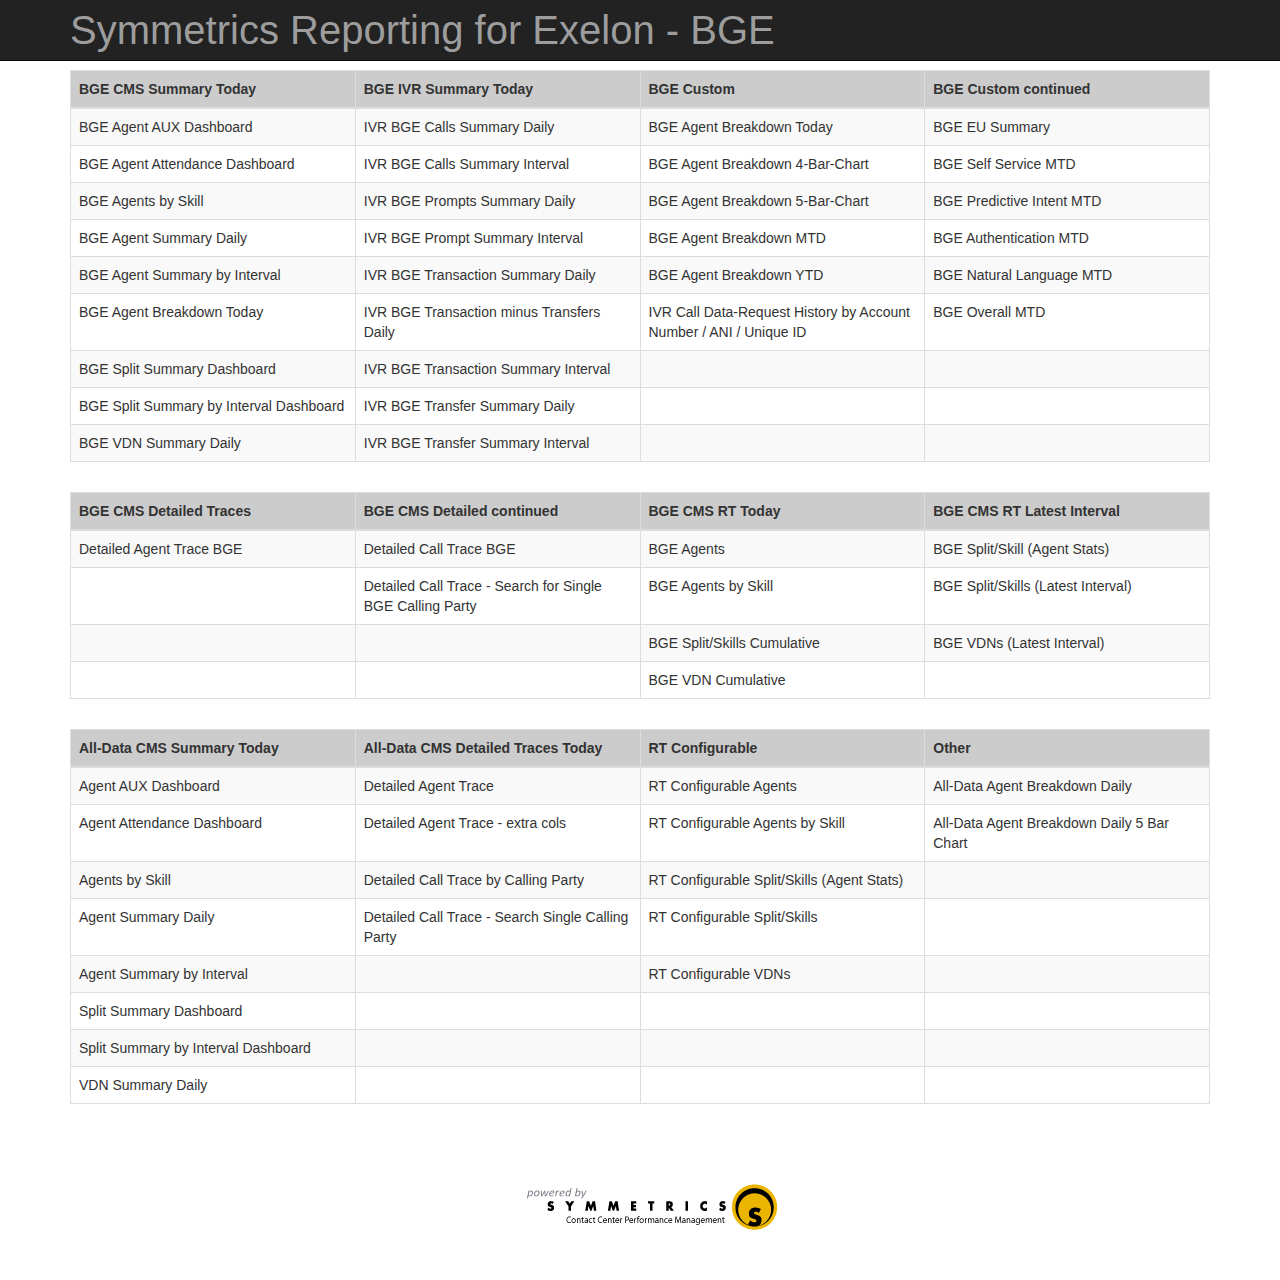
<file: exelonIndex/home/index_bge.html>
<!DOCTYPE html>
<html lang="en" xmlns:mso="urn:schemas-microsoft-com:office:office" xmlns:msdt="uuid:C2F41010-65B3-11d1-A29F-00AA00C14882">

	<head>

		<meta charset="utf-8">
			<meta http-equiv="X-UA-Compatible" content="IE=edge">
    <meta name="viewport" content="width=device-width, initial-scale=1">
		<meta name="description" content="">
			<meta name="author" content="">

    <title>Exelon Reporting</title>

	<!-- Bootstrap Core CSS -->
	<link href="css/bootstrap.min.css" rel="stylesheet">

		<!-- Custom CSS -->
		<link href="css/3-col-portfolio.css" rel="stylesheet">

			<!-- HTML5 Shim and Respond.js IE8 support of HTML5 elements and media queries -->
			<!-- WARNING: Respond.js doesn't work if you view the page via file:// -->
			<!--[if lt IE 9]>
			 <script src="https://oss.maxcdn.com/libs/html5shiv/3.7.0/html5shiv.js"></script>
			 <script src="https://oss.maxcdn.com/libs/respond.js/1.4.2/respond.min.js"></script>
    <![endif]-->


			<!--[if gte mso 9]><xml>
			 <mso:CustomDocumentProperties>
			 <mso:display_urn_x003a_schemas-microsoft-com_x003a_office_x003a_office_x0023_SharedWithUsers msdt:dt="string">Fairweather, Alex</mso:display_urn_x003a_schemas-microsoft-com_x003a_office_x003a_office_x0023_SharedWithUsers>
			 <mso:SharedWithUsers msdt:dt="string">8;#Fairweather, Alex</mso:SharedWithUsers>
			 </mso:CustomDocumentProperties>
			 </xml><![endif]-->
	</head>

	<body>

		<!-- Navigation -->
		<nav class="navbar navbar-inverse navbar-fixed-top" role="navigation">
			<div class="container">
				<!-- Brand and toggle get grouped for better mobile display -->
				<div class="navbar-header">
					<a class="navbar-brand" href="http://www.symmetrics.com">Symmetrics Reporting for Exelon - BGE</a>
				</div>
				<!-- Collect the nav links, forms, and other content for toggling -->
				<div class="collapse navbar-collapse" id="bs-example-navbar-collapse-1">
				</div>
				<!-- /.navbar-collapse -->
			</div>
			<!-- /.container -->
		</nav>

		<!-- Page Content -->
		<div class="container">

			<!-- Page Header -->
			<!--	<div class="row">
				<div class="col-lg-12">
					<h2 class="page-header">Exelon Reporting (please scroll down to see all)
					</h2>
				</div>
			</div>
			-->
			<!-- /.row -->





 			<!-- Projects Row CUSTOM -->
			<div class="table">
				<table class="table table-striped table-bordered table-hover">
					<thead>
						<tr class="header">
							<th class="col-md-2">BGE CMS Summary Today</th>
							<th class="col-md-2">BGE IVR Summary Today</th>
							<th class="col-md-2">BGE Custom</th>
							<th class="col-md-2">BGE Custom continued</th>
						</tr>
					</thead>
					<tbody>
						<tr>
							<td><a href="https://omf-cpd-sym04.exelonds.com/app/kibana#/dashboard/BGE-Agent-AUX-Dashboard?_g=(refreshInterval:(display:'5%20minutes',pause:!f,section:2,value:300000),time:(from:now%2Fd,mode:quick,to:now%2Fd))&_a=(filters:!(),options:(darkTheme:!f),panels:!((col:1,id:Agent-Staffed-Vs-AUX-Hours,panelIndex:1,row:1,size_x:12,size_y:3,type:visualization),(col:1,id:Agent-AUX-Summary,panelIndex:2,row:4,size_x:12,size_y:5,type:visualization)),query:(query_string:(analyze_wildcard:!t,query:'agent_login:%5B14100400000%20TO%2014100499999%5D')),title:'BGE%20Agent%20AUX%20Dashboard',uiState:(P-1:(vis:(colors:('AUX%20Time':%23EA6460,'Staffed%20Time':%23447EBC)))))"target="_blank">
								BGE Agent AUX Dashboard</a></td>
							<td><a href="https://omf-cpd-sym04.exelonds.com/app/kibana#/dashboard/IVR-BGE-Calls-Summary-Daily-Dashboard?_g=(refreshInterval:(display:'5%20minutes',pause:!f,section:2,value:300000),time:(from:now%2Fd,mode:quick,to:now%2Fd))&_a=(filters:!(),options:(darkTheme:!f),panels:!((col:1,id:IVR-BGE-Calls-Summary-Daily,panelIndex:1,row:1,size_x:12,size_y:6,type:visualization)),query:(query_string:(analyze_wildcard:!t,query:'*')),title:'IVR%20BGE%20Calls%20Summary%20Daily%20Dashboard',uiState:())"target="_blank">
								IVR BGE Calls Summary Daily</a></td>
							<td><a href="https://omf-cpd-sym04.exelonds.com/app/kibana#/dashboard/BGE-Agent-Breakdown-Daily-Dashboard?_g=(refreshInterval:(display:'5%20minutes',pause:!f,section:2,value:300000),time:(from:now%2Fd,mode:quick,to:now%2Fd))&_a=(filters:!(),options:(darkTheme:!f),panels:!((col:1,id:Agent-Breakdown-Daily-Table,panelIndex:1,row:4,size_x:12,size_y:4,type:visualization),(col:1,id:Agent-Breakdown-Daily-3-Bar-Chart,panelIndex:2,row:1,size_x:12,size_y:3,type:visualization)),query:(query_string:(analyze_wildcard:!t,query:'agent_login:%5B14100400000%20TO%2014100499999%5D')),title:'BGE%20Agent%20Breakdown%20Daily%20Dashboard',uiState:())"target="_blank">
								BGE Agent Breakdown Today</a></td>
							<td><a href="https://omf-cpd-sym04.exelonds.com/app/kibana#/dashboard/BGE-EU-Summary-Dashboard?_a=(filters:!(),options:(darkTheme:!f),panels:!((col:1,id:BGE-EU-Split-Breakdown,panelIndex:1,row:4,size_x:12,size_y:4,type:visualization),(col:1,id:BGE-EU-Split-Total,panelIndex:2,row:2,size_x:11,size_y:1,type:visualization),(col:1,id:BGE-EU-IVR,panelIndex:3,row:3,size_x:4,size_y:1,type:visualization),(col:5,id:BGE-EU-CSR,panelIndex:4,row:3,size_x:7,size_y:1,type:visualization),(col:1,id:BGE-EU-All-in,panelIndex:5,row:1,size_x:11,size_y:1,type:visualization)),query:(query_string:(analyze_wildcard:!t,query:'*')),title:'BGE%20EU%20Summary%20Dashboard',uiState:(P-1:(spy:(mode:(fill:!f,name:!n))),P-5:(spy:(mode:(fill:!f,name:!n)))))&_g=(refreshInterval:(display:'5%20minutes',pause:!f,section:2,value:300000),time:(from:now%2Fd,mode:quick,to:now%2Fd))"target="_blank">
								BGE EU Summary</a></td>

						</tr>
						<tr>
							<td><a href="https://omf-cpd-sym04.exelonds.com/app/kibana#/dashboard/BGE-Agent-Attendance-Dashboard?_g=(refreshInterval:(display:'5%20minutes',pause:!f,section:2,value:300000),time:(from:now%2Fd,mode:quick,to:now%2Fd))&_a=(filters:!(),options:(darkTheme:!f),panels:!((col:1,id:Agent-Attendance-Staffed-Vs-AUX-Hours,panelIndex:1,row:1,size_x:12,size_y:3,type:visualization),(col:1,id:Agent-Attendance-Summary,panelIndex:2,row:4,size_x:12,size_y:6,type:visualization)),query:(query_string:(analyze_wildcard:!t,query:'agent_login:%5B14100400000%20TO%2014100499999%5D')),title:'BGE%20Agent%20Attendance%20Dashboard',uiState:(P-1:(vis:(colors:('Aux%20Time':%23EA6460,'Staff%20Hours':%23447EBC)))))"target="_blank">
								BGE Agent Attendance Dashboard</a></td>
							<td><a href="https://omf-cpd-sym04.exelonds.com/app/kibana#/dashboard/IVR-BGE-Calls-Summary-Interval-Dashboard?_g=(refreshInterval:(display:'5%20minutes',pause:!f,section:2,value:300000),time:(from:now%2Fd,mode:quick,to:now%2Fd))&_a=(filters:!(),options:(darkTheme:!f),panels:!((col:1,id:IVR-BGE-Calls-Summary-by-Half-Hour,panelIndex:1,row:1,size_x:12,size_y:6,type:visualization)),query:(query_string:(analyze_wildcard:!t,query:'*')),title:'IVR%20BGE%20Calls%20Summary%20Interval%20Dashboard',uiState:())"target="_blank">
								IVR BGE Calls Summary Interval</a></td>
							<td><a href="https://omf-cpd-sym04.exelonds.com/app/kibana#/dashboard/BGE-Agent-Breakdown-Daily-4-Bar-Chart?_g=(refreshInterval:(display:'5%20minutes',pause:!f,section:2,value:300000),time:(from:now%2Fd,mode:quick,to:now%2Fd))&_a=(filters:!(),options:(darkTheme:!f),panels:!((col:1,id:Agent-Breakdown-Daily-Table,panelIndex:1,row:5,size_x:12,size_y:4,type:visualization),(col:1,id:Agent-Breakdown-Daily-4-Bar-Chart,panelIndex:2,row:1,size_x:12,size_y:4,type:visualization)),query:(query_string:(analyze_wildcard:!t,query:'agent_login:%5B14100400000%20TO%2014100499999%5D')),title:'BGE%20Agent%20Breakdown%20Daily%20-%204%20Bar%20Chart',uiState:())"target="_blank">
								BGE Agent Breakdown 4-Bar-Chart</a></td>
							<td><a href="https://omf-cpd-sym04.exelonds.com/app/kibana#/dashboard/BGE-Self-Service-MTD-Dashboard?_g=(refreshInterval:(display:'5%20minutes',pause:!f,section:2,value:300000),time:(from:now%2FM,mode:quick,to:now))&_a=(filters:!(),options:(darkTheme:!f),panels:!((col:1,id:BGE-AGG-Self-Service-Report,panelIndex:1,row:1,size_x:12,size_y:7,type:visualization)),query:(query_string:(analyze_wildcard:!t,query:'*')),title:'BGE%20Self%20Service%20MTD%20Dashboard',uiState:())"target="_blank">
								BGE Self Service MTD</a></td>

						</tr>
						<tr>
							<td><a href="https://omf-cpd-sym04.exelonds.com/app/kibana#/dashboard/BGE-Agents-by-Skills-Dashboard?_g=(refreshInterval:(display:'5%20minutes',pause:!f,section:2,value:300000),time:(from:now%2Fd,mode:quick,to:now%2Fd))&_a=(filters:!(),options:(darkTheme:!f),panels:!((col:1,id:'Agent-by-Skill-Staffed,-Avail,-Aux-Time',panelIndex:1,row:1,size_x:12,size_y:4,type:visualization),(col:1,id:Agents-by-Skill,panelIndex:2,row:5,size_x:12,size_y:5,type:visualization)),query:(query_string:(analyze_wildcard:!t,query:'split:%5B100%20TO%20199%5D')),title:'BGE%20Agents%20by%20Skills%20Dashboard',uiState:())"target="_blank">
								BGE Agents by Skill</a></td>
							<td><a href="https://omf-cpd-sym04.exelonds.com/app/kibana#/dashboard/IVR-BGE-Prompt-Summary-Daily-Dashboard?_g=(refreshInterval:(display:'5%20minutes',pause:!f,section:2,value:300000),time:(from:now%2Fd,mode:quick,to:now%2Fd))&_a=(filters:!(),options:(darkTheme:!f),panels:!((col:1,id:IVR-BGE-Prompt-Summary-Daily,panelIndex:1,row:1,size_x:12,size_y:6,type:visualization)),query:(query_string:(analyze_wildcard:!t,query:'*')),title:'IVR%20BGE%20Prompt%20Summary%20Daily%20Dashboard',uiState:())"target="_blank">
								IVR BGE Prompts Summary Daily</a></td>
							<td><a href="https://omf-cpd-sym04.exelonds.com/app/kibana#/dashboard/BGE-Agent-Breakdown-Daily-5-Bar-Chart?_g=(refreshInterval:(display:'5%20minutes',pause:!f,section:2,value:300000),time:(from:now%2Fd,mode:quick,to:now%2Fd))&_a=(filters:!(),options:(darkTheme:!f),panels:!((col:1,id:Agent-Breakdown-Daily-Table,panelIndex:1,row:6,size_x:12,size_y:4,type:visualization),(col:1,id:Agent-Breakdown-Daily-5-Bar-Chart,panelIndex:2,row:1,size_x:12,size_y:5,type:visualization)),query:(query_string:(analyze_wildcard:!t,query:'agent_login:%5B14100400000%20TO%2014100499999%5D')),title:'BGE%20Agent%20Breakdown%20Daily%20-%205%20Bar%20Chart',uiState:())"target="_blank">
								BGE Agent Breakdown 5-Bar-Chart</a></td>
							<td><a href="https://omf-cpd-sym04.exelonds.com/app/kibana#/visualize/edit/BGE-AGG-Predictive-Intent-Report?_g=(refreshInterval:(display:'5%20minutes',pause:!f,section:2,value:300000),time:(from:now%2FM,mode:quick,to:now))&_a=(filters:!(),linked:!t,query:(query_string:(query:'*')),uiState:(),vis:(aggs:!((id:'2',params:(customLabel:Started,field:started),schema:metric,type:sum),(id:'3',params:(customLabel:Confirmed,field:confirmed),schema:metric,type:sum),(id:'4',params:(customLabel:Contained,field:contained),schema:metric,type:sum),(id:'5',params:(customLabel:'Predictive%20Intent',field:predictiveintent,order:asc,orderBy:_term,size:0),schema:bucket,type:terms),(id:'6',params:(combine_script:'num_sum%3D0;%20den_sum%3D0;%20for%20(t%20in%20_agg.numerator)%20%7B%20num_sum%2B%3D%20t%7D;%20for%20(t%20in%20_agg.denominator)%20%7B%20den_sum%20%2B%3D%20t%20%7D;%20return%20%5Bnum_sum:%20num_sum,%20den_sum:%20den_sum%5D;',customLabel:'%25%20Confirmed',init_script:'_agg%5B!'numerator!'%5D%20%3D%20%5B%5D;%20_agg%5B!'denominator!'%5D%20%3D%20%5B%5D',map_script:'_agg.numerator.add(doc%5B!'confirmed!'%5D.value);_agg.denominator.add(doc%5B!'started!'%5D.value);',reduce_script:'num_sum%20%3D%200;%20den_sum%3D0;%20for%20(a%20in%20_aggs)%20%7B%20num_sum%20%2B%3D%20a.num_sum;%20den_sum%20%2B%3D%20a.den_sum;%20%7D;res%20%3D0;%20if(den_sum%20%3E%200)%20res%20%3D%20(num_sum%2Fden_sum);return%20(res*100);'),schema:metric,type:scripted_metric),(id:'7',params:(combine_script:'num_sum%3D0;%20den_sum%3D0;%20for%20(t%20in%20_agg.numerator)%20%7B%20num_sum%2B%3D%20t%7D;%20for%20(t%20in%20_agg.denominator)%20%7B%20den_sum%20%2B%3D%20t%20%7D;%20return%20%5Bnum_sum:%20num_sum,%20den_sum:%20den_sum%5D;',customLabel:'Contained%20%25',init_script:'_agg%5B!'numerator!'%5D%20%3D%20%5B%5D;%20_agg%5B!'denominator!'%5D%20%3D%20%5B%5D',map_script:'_agg.numerator.add(doc%5B!'contained!'%5D.value);_agg.denominator.add(doc%5B!'started!'%5D.value);',reduce_script:'num_sum%20%3D%200;%20den_sum%3D0;%20for%20(a%20in%20_aggs)%20%7B%20num_sum%20%2B%3D%20a.num_sum;%20den_sum%20%2B%3D%20a.den_sum;%20%7D;res%20%3D0;%20if(den_sum%20%3E%200)%20res%20%3D%20(num_sum%2Fden_sum);return%20(res*100);'),schema:metric,type:scripted_metric)),listeners:(),params:(perPage:12,showMeticsAtAllLevels:!f,showPartialRows:!f,showTotal:!t,totalFunc:sum),title:'BGE%20AGG%20Predictive%20Intent%20Report',type:table))"target="_blank">
								BGE Predictive Intent MTD</a></td>
						</tr>
						<tr>
							<td><a href="https://omf-cpd-sym04.exelonds.com/app/kibana#/dashboard/BGE-Agent-Summary-Daily-Dashboard?_g=(refreshInterval:(display:'5%20minutes',pause:!f,section:2,value:300000),time:(from:now%2Fd,mode:quick,to:now%2Fd))&_a=(filters:!(),options:(darkTheme:!f),panels:!((col:1,id:Agent-Summary-Daily-Report,panelIndex:1,row:1,size_x:12,size_y:6,type:visualization)),query:(query_string:(analyze_wildcard:!t,query:'agent_login:%5B14100400000%20TO%2014100499999%5D')),title:'BGE%20Agent%20Summary%20Daily%20Dashboard',uiState:())"target="_blank">
								BGE Agent Summary Daily</a></td>
							<td><a href="https://omf-cpd-sym04.exelonds.com/app/kibana#/dashboard/IVR-BGE-Prompt-Summary-Interval-Dashboard?_g=(refreshInterval:(display:'5%20minutes',pause:!f,section:2,value:300000),time:(from:now%2Fd,mode:quick,to:now%2Fd))&_a=(filters:!(),options:(darkTheme:!f),panels:!((col:1,id:IVR-BGE-Prompt-Summary-by-Half-Hour,panelIndex:1,row:1,size_x:12,size_y:6,type:visualization)),query:(query_string:(analyze_wildcard:!t,query:'*')),title:'IVR%20BGE%20Prompt%20Summary%20Interval%20Dashboard',uiState:())"target="_blank">
								IVR BGE Prompt Summary Interval</a></td>
							<td><a href="https://omf-cpd-sym04.exelonds.com/app/kibana#/dashboard/BGE-Agent-Breakdown-MTD-Dashboard?_g=(refreshInterval:(display:'5%20minutes',pause:!f,section:2,value:300000),time:(from:now%2FM,mode:quick,to:now))&_a=(filters:!(),options:(darkTheme:!f),panels:!((col:1,id:Agent-Breakdown-Daily-3-Bar-Chart,panelIndex:2,row:1,size_x:12,size_y:3,type:visualization),(col:1,id:Agent-BGE-Breakdown-Daily-Table-unlinked-from-Discovery,panelIndex:3,row:4,size_x:12,size_y:2,type:visualization)),query:(query_string:(analyze_wildcard:!t,query:'agent_login:%5B14100400000%20TO%2014100499999%5D')),title:'BGE%20Agent%20Breakdown%20MTD%20Dashboard',uiState:())"target="_blank">
								BGE Agent Breakdown MTD</a></td>
							<td><a href="https://omf-cpd-sym04.exelonds.com/app/kibana#/dashboard/BGE-Authentication-MTD-Dashboard?_g=(refreshInterval:(display:'5%20minutes',pause:!f,section:2,value:300000),time:(from:now%2FM,mode:quick,to:now))&_a=(filters:!(),options:(darkTheme:!f),panels:!((col:1,id:BGE-AGG-Authentication-Report,panelIndex:1,row:1,size_x:12,size_y:5,type:visualization)),query:(query_string:(analyze_wildcard:!t,query:'*')),title:'BGE%20Authentication%20MTD%20Dashboard',uiState:())"target="_blank">
								BGE Authentication MTD</a></td>

						</tr>
						<tr>
							<td><a href="https://omf-cpd-sym04.exelonds.com/app/kibana#/dashboard/BGE-Agent-Summary-by-Interval-Dashboard?_g=(refreshInterval:(display:'5%20minutes',pause:!f,section:2,value:300000),time:(from:now%2Fd,mode:quick,to:now%2Fd))&_a=(filters:!(),options:(darkTheme:!f),panels:!((col:1,id:Agent-Summary-Interval-Report,panelIndex:1,row:1,size_x:12,size_y:7,type:visualization)),query:(query_string:(analyze_wildcard:!t,query:'agent_login:%5B14100400000%20TO%2014100499999%5D')),title:'BGE%20Agent%20Summary%20by%20Interval%20Dashboard',uiState:())"target="_blank">
								BGE Agent Summary by Interval</a></td>
							<td><a href="https://omf-cpd-sym04.exelonds.com/app/kibana#/dashboard/IVR-BGE-Transaction-Summary-Daily-Dashboard?_g=(refreshInterval:(display:'5%20minutes',pause:!f,section:2,value:300000),time:(from:now%2Fd,mode:quick,to:now%2Fd))&_a=(filters:!(),options:(darkTheme:!f),panels:!((col:1,id:IVR-BGE-Transactions-Summary-Daily,panelIndex:1,row:1,size_x:12,size_y:6,type:visualization)),query:(query_string:(analyze_wildcard:!t,query:'*')),title:'IVR%20BGE%20Transaction%20Summary%20Daily%20Dashboard',uiState:())"target="_blank">
								IVR BGE Transaction Summary Daily</a></td>
							<td><a href="https://omf-cpd-sym04.exelonds.com/app/kibana#/dashboard/BGE-Agent-Breakdown-YTD-Dashboard?_g=(refreshInterval:(display:'5%20minutes',pause:!f,section:2,value:300000),time:(from:now%2Fy,mode:quick,to:now))&_a=(filters:!(),options:(darkTheme:!f),panels:!((col:1,id:Agent-Breakdown-Daily-3-Bar-Chart,panelIndex:2,row:1,size_x:12,size_y:3,type:visualization),(col:1,id:Agent-BGE-Breakdown-Daily-Table-unlinked-from-Discovery,panelIndex:3,row:4,size_x:12,size_y:2,type:visualization)),query:(query_string:(analyze_wildcard:!t,query:'agent_login:%5B14100400000%20TO%2014100499999%5D')),title:'BGE%20Agent%20Breakdown%20YTD%20Dashboard',uiState:())"target="_blank">
								BGE Agent Breakdown YTD</a></td>
							<td><a href="https://omf-cpd-sym04.exelonds.com/app/kibana#/dashboard/BGE-Natural-Language-MTD-Dashboard?_g=(refreshInterval:(display:'5%20minutes',pause:!f,section:2,value:300000),time:(from:now%2FM,mode:quick,to:now))&_a=(filters:!(),options:(darkTheme:!f),panels:!((col:1,id:BGE-AGG-Natural-Language-Report,panelIndex:1,row:1,size_x:12,size_y:6,type:visualization)),query:(query_string:(analyze_wildcard:!t,query:'*')),title:'BGE%20Natural%20Language%20MTD%20Dashboard',uiState:(P-1:(spy:(mode:(fill:!f,name:!n)))))"target="_blank">
								BGE Natural Language MTD</a></td>

						</tr>
						<tr>
							<td><a href="https://omf-cpd-sym04.exelonds.com/app/kibana#/dashboard/BGE-Agent-Breakdown-Daily-Dashboard?_g=(refreshInterval:(display:'5%20minutes',pause:!f,section:2,value:300000),time:(from:now%2Fd,mode:quick,to:now%2Fd))&_a=(filters:!(),options:(darkTheme:!f),panels:!((col:1,id:Agent-Breakdown-Daily-Table,panelIndex:1,row:4,size_x:12,size_y:4,type:visualization),(col:1,id:Agent-Breakdown-Daily-3-Bar-Chart,panelIndex:2,row:1,size_x:12,size_y:3,type:visualization)),query:(query_string:(analyze_wildcard:!t,query:'agent_login:%5B14100400000%20TO%2014100499999%5D')),title:'BGE%20Agent%20Breakdown%20Daily%20Dashboard',uiState:())"target="_blank">
								BGE Agent Breakdown Today</a></td>
							<td><a href="https://omf-cpd-sym04.exelonds.com/app/kibana#/dashboard/IVR-BGE-Transactions-Minus-Transfers-Summary-Daily-Dashboard?_g=(refreshInterval:(display:'5%20minutes',pause:!f,section:2,value:300000),time:(from:now%2Fd,mode:quick,to:now%2Fd))&_a=(filters:!(),options:(darkTheme:!f),panels:!((col:1,id:IVR-BGE-Transactions-Summary-Daily,panelIndex:1,row:1,size_x:12,size_y:6,type:visualization)),query:(query_string:(analyze_wildcard:!t,query:'NOT%20networkxfer')),title:'IVR%20BGE%20Transactions%20Minus%20Transfers%20Summary%20Daily%20Dashboard',uiState:())"target="_blank">
								IVR BGE Transaction minus Transfers Daily</a></td>
							<td><a href="https://omf-cpd-sym04.exelonds.com/app/kibana#/dashboard/BGE-IVR-Call-Data-Request-History-by-Account-Num-slash-ANI-slash-Unique-ID?_g=(refreshInterval:(display:'5%20minutes',pause:!f,section:2,value:300000),time:(from:now%2Fd,mode:quick,to:now%2Fd))&_a=(filters:!(),options:(darkTheme:!f),panels:!((col:1,id:BGE-IVR-Data-Request-Parents-by-Account-Number-Report,panelIndex:1,row:1,size_x:12,size_y:7,type:visualization)),query:(query_string:(analyze_wildcard:!t,query:'*')),title:'BGE%20IVR%20Call%20Data-Request%20History%20by%20Account%20Num%20%2F%20ANI%20%2F%20Unique%20ID',uiState:())"target="_blank">
								IVR Call Data-Request History by Account Number / ANI / Unique ID</a></td>
							<td><a href="https://omf-cpd-sym04.exelonds.com/app/kibana#/dashboard/BGE-Overall-MTD-Dashboard?_g=(refreshInterval:(display:'5%20minutes',pause:!f,section:2,value:300000),time:(from:now%2FM,mode:quick,to:now))&_a=(filters:!(),options:(darkTheme:!f),panels:!((col:1,id:BGE-AGG-Overall-Report,panelIndex:1,row:1,size_x:12,size_y:5,type:visualization)),query:(query_string:(analyze_wildcard:!t,query:'*')),title:'BGE%20Overall%20MTD%20Dashboard',uiState:())"target="_blank">
								BGE Overall MTD</a></td>

						</tr>
						<tr>
							<td><a href="https://omf-cpd-sym04.exelonds.com/app/kibana#/dashboard/BGE-Split-Summary-Dashboard?_g=(refreshInterval:(display:'5%20minutes',pause:!f,section:2,value:300000),time:(from:now%2Fd,mode:quick,to:now%2Fd))&_a=(filters:!(),options:(darkTheme:!f),panels:!((col:1,id:Split-Summary-Daily,panelIndex:1,row:1,size_x:12,size_y:5,type:visualization)),query:(query_string:(analyze_wildcard:!t,query:'split:%5B100%20TO%20199%5D')),title:'BGE%20Split%20Summary%20Dashboard',uiState:())"target="_blank">
								BGE Split Summary Dashboard</a></td>
							<td><a href="https://omf-cpd-sym04.exelonds.com/app/kibana#/dashboard/IVR-BGE-Transaction-Summary-Interval-Dashboard?_g=(refreshInterval:(display:'5%20minutes',pause:!f,section:2,value:300000),time:(from:now%2Fd,mode:quick,to:now%2Fd))&_a=(filters:!(),options:(darkTheme:!f),panels:!((col:1,id:IVR-BGE-Transactions-Summary-by-Half-Hour,panelIndex:1,row:1,size_x:12,size_y:6,type:visualization)),query:(query_string:(analyze_wildcard:!t,query:'*')),title:'IVR%20BGE%20Transaction%20Summary%20Interval%20Dashboard',uiState:())"target="_blank">
								IVR BGE Transaction Summary Interval</a></td>
							<td><a href=""target="_blank">
								</a></td>
							<td><a href=""target="_blank">
								</a></td>

						</tr>
						<tr>
							<td><a href="https://omf-cpd-sym04.exelonds.com/app/kibana#/dashboard/BGE-Split-Summary-by-Interval?_g=(refreshInterval:(display:'5%20minutes',pause:!f,section:2,value:300000),time:(from:now%2Fd,mode:quick,to:now%2Fd))&_a=(filters:!(),options:(darkTheme:!f),panels:!((col:1,id:Split-Summary-by-Half-hour,panelIndex:1,row:1,size_x:12,size_y:6,type:visualization)),query:(query_string:(analyze_wildcard:!t,query:'split:%5B100%20TO%20199%5D')),title:'BGE%20Split%20Summary%20by%20Interval',uiState:())"target="_blank">
								BGE Split Summary by Interval Dashboard</a></td>
							<td><a href="https://omf-cpd-sym04.exelonds.com/app/kibana#/dashboard/IVR-BGE-Transfer-Summary-Daily-Dashboard?_g=(refreshInterval:(display:'5%20minutes',pause:!f,section:2,value:300000),time:(from:now%2Fd,mode:quick,to:now%2Fd))&_a=(filters:!(),options:(darkTheme:!f),panels:!((col:1,id:IVR-BGE-Transfers-Summary-Daily,panelIndex:1,row:1,size_x:12,size_y:6,type:visualization)),query:(query_string:(analyze_wildcard:!t,query:'*')),title:'IVR%20BGE%20Transfer%20Summary%20Daily%20Dashboard',uiState:())"target="_blank">
								IVR BGE Transfer Summary Daily</a></td>
							<td><a href=""target="_blank">
								</a></td>
							<td><a href=""target="_blank">
								</a></td>

						</tr>
						<tr>
							<td><a href="https://omf-cpd-sym04.exelonds.com/app/kibana#/dashboard/BGE-VDN-Summary-Dashboard?_g=(refreshInterval:(display:'5%20minutes',pause:!f,section:2,value:300000),time:(from:now%2Fd,mode:quick,to:now%2Fd))&_a=(filters:!(),options:(darkTheme:!f),panels:!((col:1,id:VDN-Summary-Daily,panelIndex:1,row:1,size_x:12,size_y:5,type:visualization)),query:(query_string:(analyze_wildcard:!t,query:'vdn:%5B14100300000%20TO%2014100399999%5D')),title:'BGE%20VDN%20Summary%20Dashboard',uiState:())"target="_blank">
								BGE VDN Summary Daily</td>
							<td><a href="https://omf-cpd-sym04.exelonds.com/app/kibana#/dashboard/IVR-BGE-Transfer-Summary-Interval-Dashboard?_g=(refreshInterval:(display:'5%20minutes',pause:!f,section:2,value:300000),time:(from:now%2Fd,mode:quick,to:now%2Fd))&_a=(filters:!(),options:(darkTheme:!f),panels:!((col:1,id:IVR-BGE-Transfers-Summary-by-Half-Hour,panelIndex:1,row:1,size_x:12,size_y:6,type:visualization)),query:(query_string:(analyze_wildcard:!t,query:'*')),title:'IVR%20BGE%20Transfer%20Summary%20Interval%20Dashboard',uiState:())"target="_blank">
								IVR BGE Transfer Summary Interval</a></td>
							<td></td>
							<td></td>

						</tr>
					</tbody>
				</table>


			</div>
			<!-- /.row -->




 			<!-- Projects Row RT CMS -->
			<div class="table">
				<table class="table table-striped table-bordered table-hover">
					<thead>
						<tr class="header">
							<th class="col-md-2">BGE CMS Detailed Traces</th>
							<th class="col-md-2">BGE CMS Detailed continued</th>
							<th class="col-md-2">BGE CMS RT Today</th>
							<th class="col-md-2">BGE CMS RT Latest Interval</th>
						</tr>
					</thead>
					<tbody>
						<tr>
							<td><a href="https://omf-cpd-sym04.exelonds.com/app/kibana#/dashboard/Detail-Agent-Trace-Dashboard-filtered-for-BGE?_g=(refreshInterval:(display:'5%20minutes',pause:!f,section:2,value:300000),time:(from:now%2Fd,mode:quick,to:now%2Fd))&_a=(filters:!(),options:(darkTheme:!f),panels:!((col:1,id:Agent-Detailed-Trace-Report-filtered-BGE,panelIndex:1,row:1,size_x:12,size_y:8,type:visualization)),query:(query_string:(analyze_wildcard:!t,query:'*')),title:'Detail%20Agent%20Trace%20Dashboard%20filtered%20for%20BGE',uiState:())"target="_blank">
								Detailed Agent Trace BGE</a></td>
							<td><a href="https://omf-cpd-sym04.exelonds.com/app/kibana#/dashboard/Detail-Call-Trace-filtered-for-BGE?_g=(refreshInterval:(display:'5%20minutes',pause:!f,section:2,value:300000),time:(from:now%2Fd,mode:quick,to:now%2Fd))&_a=(filters:!(),options:(darkTheme:!f),panels:!((col:1,id:Call-Detailed-Trace-Report-filtered-for-BGE,panelIndex:1,row:1,size_x:12,size_y:8,type:visualization)),query:(query_string:(analyze_wildcard:!t,query:'*')),title:'Detail%20Call%20Trace%20filtered%20for%20BGE',uiState:())"target="_blank">
								Detailed Call Trace BGE</a></td>
							<td><a href="https://omf-cpd-sym03.exelonds.com/exelon/realtime/#/agent?datasrc=cms_primary&acd=1&range=0d,1d&agent=14100400000-14100499999"target="_blank">
								BGE Agents</a></td>
							<td><a href="https://omf-cpd-sym03.exelonds.com/exelon/realtime/#/splitagentstats?datasrc=cms_primary&acd=1&range=0i,1i&skill=100-199"target="_blank">
								BGE Split/Skill (Agent Stats)</a></td>
						</tr>

						<tr>
							<td></td>
							<td><a href="https://omf-cpd-sym04.exelonds.com/app/kibana#/dashboard/Detail-Call-Trace-filtered-for-BGE-Search-for-Single-Calling-Party?_g=(refreshInterval:(display:'5%20minutes',pause:!f,section:2,value:300000),time:(from:now%2Fd,mode:quick,to:now%2Fd))&_a=(filters:!(),options:(darkTheme:!f),panels:!((col:1,id:Call-Detailed-Trace-Report-filtered-for-BGE,panelIndex:1,row:1,size_x:12,size_y:8,type:visualization)),query:(query_string:(analyze_wildcard:!t,query:'callingparty:*202*')),title:'Detail%20Call%20Trace%20filtered%20for%20BGE%20-%20Search%20for%20Single%20Calling%20Party',uiState:())"target="_blank">
								Detailed Call Trace - Search for Single BGE Calling Party</a></td>
							<td><a href="https://omf-cpd-sym03.exelonds.com/exelon/realtime/#/agentbyskill?datasrc=cms_primary&acd=1&range=0d,1d&skill=100-199 "target="_blank">
								BGE Agents by Skill</a></td>
							<td><a href="https://omf-cpd-sym03.exelonds.com/exelon/realtime/#/split?datasrc=cms_primary&acd=1&range=0i,1i&skill=100-199"target="_blank">
								BGE Split/Skills (Latest Interval)</a></td>
							</tr>


						<tr>
							<td> </td>
							<td></td>
							<td><a href="https://omf-cpd-sym03.exelonds.com/exelon/realtime/#/split?datasrc=cms_primary&acd=1&range=0d,1d&skill=100-199"target="_blank">
								BGE Split/Skills Cumulative</a></td>
							<td><a href="https://omf-cpd-sym03.exelonds.com/exelon/realtime/#/split?datasrc=cms_primary&acd=1&range=0i,1i&skill=14100300000-14100399999"target="_blank">
								BGE VDNs (Latest Interval)</a></td>
						</tr>

						<tr>
							<td> </td>
							<td></td>
							<td><a href="https://omf-cpd-sym03.exelonds.com/exelon/realtime/#/vdn?datasrc=cms_primary&acd=1&range=0d,1d&vdn=14100300000-14100399999"target="_blank">
								BGE VDN Cumulative</a></td>
							<td></td>
						</tr>

					</tbody>
				</table>


			</div>
			<!-- /.row -->



 			<!-- Projects Row CMS All Data -->
			<div class="table">
				<table class="table table-striped table-bordered table-hover">
					<thead>
						<tr class="header">
							<th class="col-md-2">All-Data CMS Summary Today</th>
							<th class="col-md-2">All-Data CMS Detailed Traces Today</th>
							<th class="col-md-2">RT Configurable</th>
							<th class="col-md-2">Other</th>
						</tr>
					</thead>
					<tbody>

						<tr>
							<td><a href="https://omf-cpd-sym04.exelonds.com/app/kibana#/dashboard/Agent-AUX-Dashboard?_g=(refreshInterval:(display:'5%20minutes',pause:!f,section:2,value:300000),time:(from:now%2Fd,mode:quick,to:now%2Fd))&_a=(filters:!(),options:(darkTheme:!f),panels:!((col:1,id:Agent-Staffed-Vs-AUX-Hours,panelIndex:1,row:1,size_x:12,size_y:3,type:visualization),(col:1,id:Agent-AUX-Summary,panelIndex:2,row:4,size_x:12,size_y:5,type:visualization)),query:(query_string:(analyze_wildcard:!t,query:'*')),title:'Agent%20AUX%20Dashboard',uiState:(P-1:(vis:(colors:('AUX%20Time':%23EA6460,'Staffed%20Time':%23447EBC)))))"target="_blank">
								Agent AUX Dashboard</a></td>
							<td><a href="https://omf-cpd-sym04.exelonds.com/app/kibana#/dashboard/Detail-Agent-Trace-Dashboard?_g=(refreshInterval:(display:'5%20minutes',pause:!f,section:2,value:300000),time:(from:now%2Fd,mode:quick,to:now%2Fd))&_a=(filters:!(),options:(darkTheme:!f),panels:!((col:1,id:agtactv-report,panelIndex:1,row:1,size_x:12,size_y:4,type:visualization)),query:(query_string:(analyze_wildcard:!t,query:'*')),title:'Detail%20Agent%20Trace%20Dashboard',uiState:())"target="_blank">
								Detailed Agent Trace</a></td>
							<td><a href="https://omf-cpd-sym03.exelonds.com/symmetrics/realtime/#/agents"target="_blank">
								RT Configurable Agents</a></td>
							<td><a href="https://omf-cpd-sym04.exelonds.com/app/kibana#/dashboard/Agent-Breakdown-Daily-Dashboard?_g=(refreshInterval:(display:'5%20minutes',pause:!f,section:2,value:300000),time:(from:now%2Fd,mode:quick,to:now%2Fd))&_a=(filters:!(),options:(darkTheme:!f),panels:!((col:1,id:Agent-Breakdown-Daily-Table,panelIndex:1,row:4,size_x:12,size_y:4,type:visualization),(col:1,id:Agent-Breakdown-Daily-3-Bar-Chart,panelIndex:2,row:1,size_x:12,size_y:3,type:visualization)),query:(query_string:(analyze_wildcard:!t,query:'*')),title:'Agent%20Breakdown%20Daily%20Dashboard',uiState:())"target="_blank">
								All-Data Agent Breakdown Daily</a></td>

						</tr>


						<tr>
							<td><a href="https://omf-cpd-sym04.exelonds.com/app/kibana#/dashboard/Agent-AUX-Dashboard?_g=(refreshInterval:(display:'5%20minutes',pause:!f,section:2,value:300000),time:(from:now%2Fd,mode:quick,to:now%2Fd))&_a=(filters:!(),options:(darkTheme:!f),panels:!((col:1,id:Agent-Staffed-Vs-AUX-Hours,panelIndex:1,row:1,size_x:12,size_y:3,type:visualization),(col:1,id:Agent-AUX-Summary,panelIndex:2,row:4,size_x:12,size_y:5,type:visualization)),query:(query_string:(analyze_wildcard:!t,query:'*')),title:'Agent%20AUX%20Dashboard',uiState:(P-1:(vis:(colors:('AUX%20Time':%23EA6460,'Staffed%20Time':%23447EBC)))))"target="_blank">
								Agent Attendance Dashboard</a></td>
							<td><a href="https://omf-cpd-sym04.exelonds.com/app/kibana#/dashboard/Detail-Agent-Trace-Dashboard-extra-columns?_g=(refreshInterval:(display:'5%20minutes',pause:!f,section:2,value:300000),time:(from:now%2Fd,mode:quick,to:now%2Fd))&_a=(filters:!(),options:(darkTheme:!f),panels:!((col:1,id:Agent-Detailed-Trace-Report-unfiltered,panelIndex:1,row:1,size_x:12,size_y:9,type:visualization)),query:(query_string:(analyze_wildcard:!t,query:'*')),title:'Detail%20Agent%20Trace%20Dashboard%20-%20extra%20columns',uiState:())"target="_blank">
								Detailed Agent Trace - extra cols</a></td>
							<td><a href="https://omf-cpd-sym03.exelonds.com/symmetrics/realtime/#/agentbyskill"target="_blank">
								RT Configurable Agents by Skill</a></td>
							<td><a href="https://omf-cpd-sym04.exelonds.com/app/kibana#/dashboard/Agent-Breakdown-Daily-5-Bar-Chart?_g=(refreshInterval:(display:'5%20minutes',pause:!f,section:2,value:300000),time:(from:now%2Fd,mode:quick,to:now%2Fd))&_a=(filters:!(),options:(darkTheme:!f),panels:!((col:1,id:Agent-Breakdown-Daily-Table,panelIndex:1,row:6,size_x:12,size_y:4,type:visualization),(col:1,id:Agent-Breakdown-Daily-5-Bar-Chart,panelIndex:2,row:1,size_x:12,size_y:5,type:visualization)),query:(query_string:(analyze_wildcard:!t,query:'*')),title:'Agent%20Breakdown%20Daily%20-%205%20Bar%20Chart',uiState:())"target="_blank">
								All-Data Agent Breakdown Daily 5 Bar Chart</a></td>
						</tr>


						<tr>

							<td><a href="https://omf-cpd-sym04.exelonds.com/app/kibana#/dashboard/Agent-by-Skill-Dashboard?_g=(refreshInterval:(display:'5%20minutes',pause:!f,section:2,value:300000),time:(from:now%2Fd,mode:quick,to:now%2Fd))&_a=(filters:!(),options:(darkTheme:!f),panels:!((col:1,id:'Agent-by-Skill-Staffed,-Avail,-Aux-Time',panelIndex:1,row:1,size_x:12,size_y:4,type:visualization),(col:1,id:Agents-by-Skill,panelIndex:2,row:5,size_x:12,size_y:5,type:visualization)),query:(query_string:(analyze_wildcard:!t,query:'*')),title:'Agent%20by%20Skill%20Dashboard',uiState:())"target="_blank">
								Agents by Skill</a></td>
							<td><a href="https://omf-cpd-sym04.exelonds.com/app/kibana#/dashboard/Detail-Call-Trace-by-Calling-Party?_g=(refreshInterval:(display:'5%20minutes',pause:!f,section:2,value:300000),time:(from:now%2Fd,mode:quick,to:now%2Fd))&_a=(filters:!(),options:(darkTheme:!f),panels:!((col:1,id:echi-agg-by-callingparty,panelIndex:1,row:1,size_x:12,size_y:7,type:visualization)),query:(query_string:(analyze_wildcard:!t,query:'*')),title:'Detail%20Call%20Trace%20by%20Calling%20Party',uiState:())"target="_blank">
								Detailed Call Trace by Calling Party</a></td>
							<td><a href="https://omf-cpd-sym03.exelonds.com/symmetrics/realtime/#/splitagentstats"target="_blank">
								RT Configurable Split/Skills (Agent Stats)</a></td>
							<td><a href=""target="_blank">
								</a></td>

						</tr>

						<tr>
							<td><a href="https://omf-cpd-sym04.exelonds.com/app/kibana#/dashboard/Agent-Summary-Daily-Dashboard?_g=(refreshInterval:(display:'5%20minutes',pause:!f,section:2,value:300000),time:(from:now%2Fd,mode:quick,to:now%2Fd))&_a=(filters:!(),options:(darkTheme:!f),panels:!((col:1,id:Agent-Summary-Daily-Report,panelIndex:1,row:1,size_x:12,size_y:6,type:visualization)),query:(query_string:(analyze_wildcard:!t,query:'*')),title:'Agent%20Summary%20Daily%20Dashboard',uiState:())"target="_blank">
								Agent Summary Daily</a></td>
							<td><a href="https://omf-cpd-sym04.exelonds.com/app/kibana#/dashboard/Single-Call-Trace-Dashboard?_g=(refreshInterval:(display:'5%20minutes',pause:!f,section:2,value:300000),time:(from:now%2Fd,mode:quick,to:now%2Fd))&_a=(filters:!(),options:(darkTheme:!f),panels:!((col:1,id:echi-agg-by-callingparty,panelIndex:1,row:1,size_x:12,size_y:7,type:visualization)),query:(query_string:(analyze_wildcard:!t,query:'callingparty:*636*')),title:'Single%20Call%20Trace%20Dashboard',uiState:())"target="_blank">
								Detailed Call Trace - Search Single Calling Party</a></td>
							<td><a href="https://omf-cpd-sym03.exelonds.com/symmetrics/realtime/#/split"target="_blank">
								RT Configurable Split/Skills</a></td>
							<td><a href=""target="_blank">
								</a></td>

						</tr>

						<tr>
							<td><a href="https://omf-cpd-sym04.exelonds.com/app/kibana#/dashboard/Agent-Summary-by-Interval-Dashboard?_g=(refreshInterval:(display:'5%20minutes',pause:!f,section:2,value:300000),time:(from:now%2Fd,mode:quick,to:now%2Fd))&_a=(filters:!(),options:(darkTheme:!f),panels:!((col:1,id:Agent-Summary-Interval-Report,panelIndex:1,row:1,size_x:12,size_y:7,type:visualization)),query:(query_string:(analyze_wildcard:!t,query:'*')),title:'Agent%20Summary%20by%20Interval%20Dashboard',uiState:())"target="_blank">
								Agent Summary by Interval</a></td>
							<td><a href=""target="_blank">
								</a></td>
							<td><a href="https://omf-cpd-sym03.exelonds.com/symmetrics/realtime/#/vdn"target="_blank">
								RT Configurable VDNs</a></td>
							<td><a href=""target="_blank">
								</a></td>
						</tr>

						<tr>
							<td><a href="https://omf-cpd-sym04.exelonds.com/app/kibana#/dashboard/Split-Summary-Dashboard?_g=(refreshInterval:(display:'5%20minutes',pause:!f,section:2,value:300000),time:(from:now%2Fd,mode:quick,to:now%2Fd))&_a=(filters:!(),options:(darkTheme:!f),panels:!((col:1,id:Split-Summary-Daily,panelIndex:1,row:1,size_x:12,size_y:5,type:visualization)),query:(query_string:(analyze_wildcard:!t,query:'*')),title:'Split%20Summary%20Dashboard',uiState:())"target="_blank">
								Split Summary Dashboard</a></td>
							<td><a href=""target="_blank">
								</a></td>
							<td><a href=""target="_blank">
								</a></td>
							<td><a href=""target="_blank">
								</a></td>
						</tr>


						<tr>
							<td><a href="https://omf-cpd-sym04.exelonds.com/app/kibana#/dashboard/Split-Summary-by-Interval-Dashboard?_g=(refreshInterval:(display:'5%20minutes',pause:!f,section:2,value:300000),time:(from:now%2Fd,mode:quick,to:now%2Fd))&_a=(filters:!(),options:(darkTheme:!f),panels:!((col:1,id:Split-Summary-by-Half-hour,panelIndex:1,row:1,size_x:12,size_y:6,type:visualization)),query:(query_string:(analyze_wildcard:!t,query:'*')),title:'Split%20Summary%20by%20Interval%20Dashboard',uiState:())"target="_blank">
								Split Summary by Interval Dashboard</td>
							<td><a href=""target="_blank">
								</a></td>
							<td><a href=""target="_blank">
								</a></td>
							<td><a href=""target="_blank">
								</a></td>
						</tr>


						<tr>
							<td><a href="https://omf-cpd-sym04.exelonds.com/app/kibana#/dashboard/VDN-Summary-Dashboard?_g=(refreshInterval:(display:'5%20minutes',pause:!f,section:2,value:300000),time:(from:now%2Fd,mode:quick,to:now%2Fd))&_a=(filters:!(),options:(darkTheme:!f),panels:!((col:1,id:VDN-Summary-Daily,panelIndex:1,row:1,size_x:12,size_y:5,type:visualization)),query:(query_string:(analyze_wildcard:!t,query:'*')),title:'VDN%20Summary%20Dashboard',uiState:())"target="_blank">
								VDN Summary Daily</a></td>
							<td><a href=""target="_blank">
								</a></td>
							<td><a href=""target="_blank">
								</a></td>
							<td><a href=""target="_blank">
								</a></td>
						</tr>

					</tbody>
				</table>


			</div>
			<!-- /.row -->







			<!--        <hr>-->

			<!-- Pagination -->
			<!--        <div class="row text-center">-->
			<!--            <div class="col-lg-12">-->
			<!--                <ul class="pagination">-->
			<!--                    <li>-->
			<!--                        <a href="#">&laquo;</a>-->
			<!--                    </li>-->
			<!--                    <li class="active">-->
			<!--                        <a href="#">1</a>-->
			<!--                    </li>-->
			<!--                    <li>-->
			<!--                        <a href="#">2</a>-->
			<!--                    </li>-->
			<!--                    <li>-->
			<!--                        <a href="#">3</a>-->
			<!--                    </li>-->
			<!--                    <li>-->
			<!--                        <a href="#">4</a>-->
			<!--                    </li>-->
			<!--                    <li>-->
			<!--                        <a href="#">5</a>-->
			<!--                    </li>-->
			<!--                    <li>-->
			<!--                        <a href="#">&raquo;</a>-->
			<!--                    </li>-->
			<!--                </ul>-->
			<!--            </div>-->
			<!--        </div>-->
			<!-- /.row -->

			<!--        <hr>-->

			<!-- Footer -->
			<footer>
				<a href="http://www.symmetrics.com"><img src="symm.jpg" align="center"></a>
				<!-- /.row -->
			</footer>

		</div>
		<!-- /.container -->

		<!-- jQuery -->
		<script src="js/jquery.js"></script>

		<!-- Bootstrap Core JavaScript -->
		<script src="js/bootstrap.min.js"></script>

	</body>

</html>
</file>
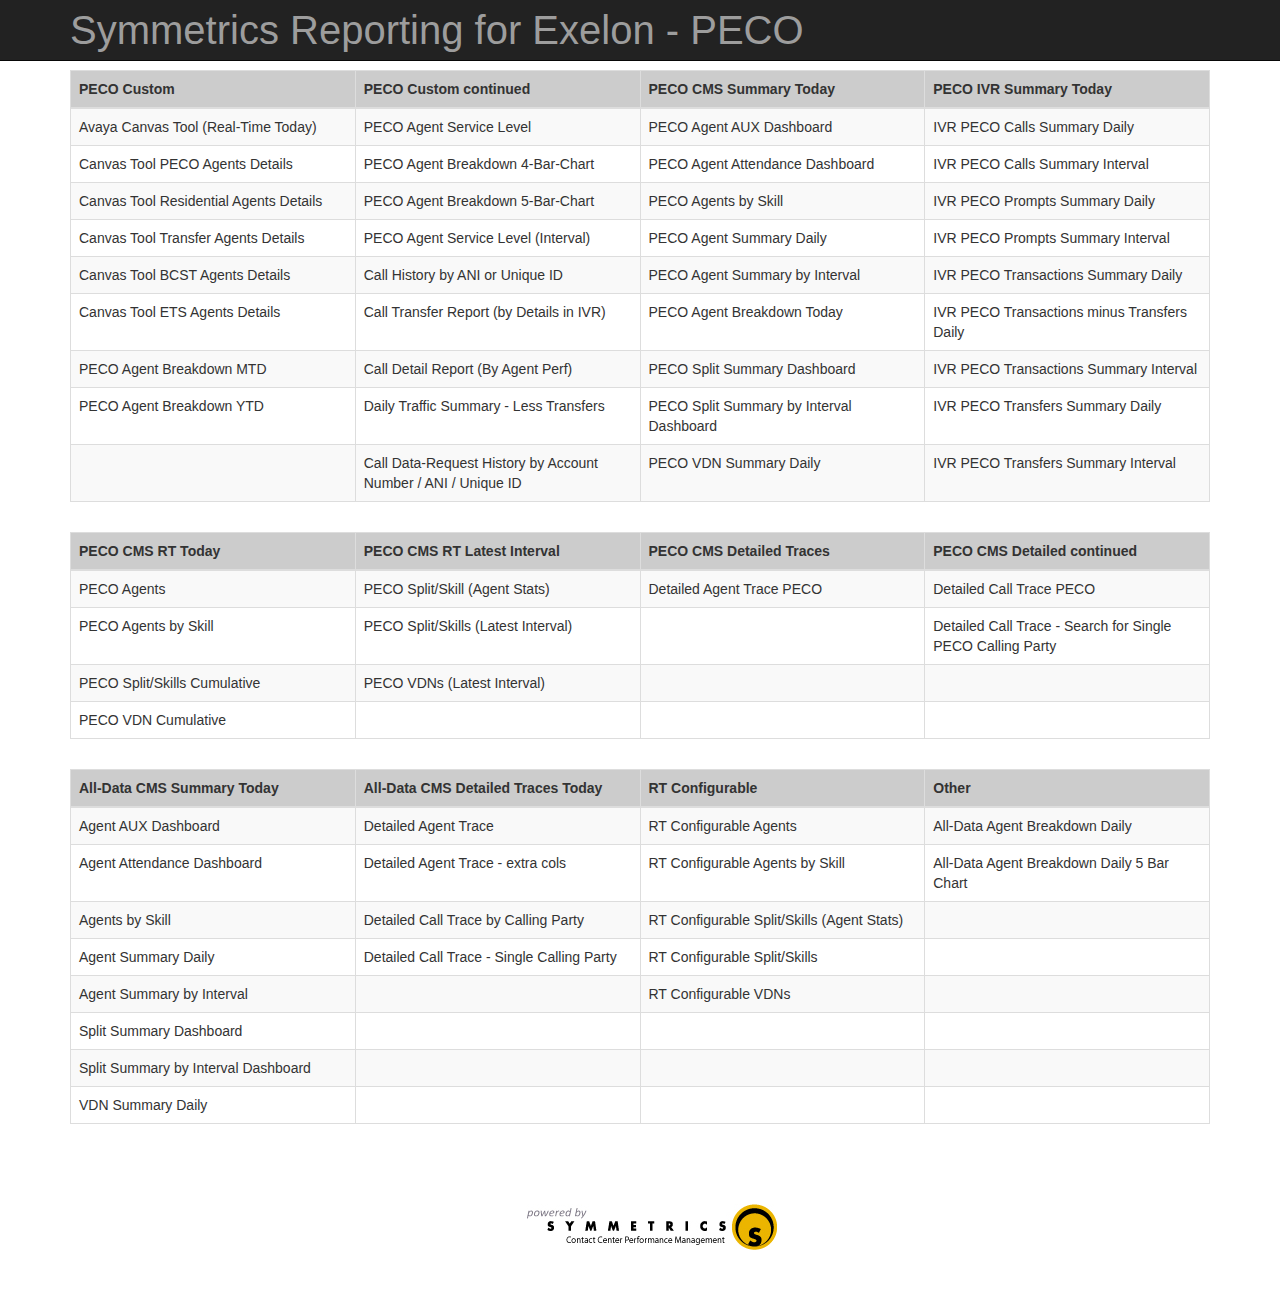
<file: exelonIndex/home/index_peco.html>
<!DOCTYPE html>
<html lang="en" xmlns:mso="urn:schemas-microsoft-com:office:office" xmlns:msdt="uuid:C2F41010-65B3-11d1-A29F-00AA00C14882">

	<head>

		<meta charset="utf-8">
			<meta http-equiv="X-UA-Compatible" content="IE=edge">
    <meta name="viewport" content="width=device-width, initial-scale=1">
		<meta name="description" content="">
			<meta name="author" content="">

    <title>Exelon Reporting</title>

	<!-- Bootstrap Core CSS -->
	<link href="css/bootstrap.min.css" rel="stylesheet">

		<!-- Custom CSS -->
		<link href="css/3-col-portfolio.css" rel="stylesheet">


	</head>

	<body>

		<!-- Navigation -->
		<nav class="navbar navbar-inverse navbar-fixed-top" role="navigation">
			<div class="container">
				<!-- Brand and toggle get grouped for better mobile display -->
				<div class="navbar-header">
					<a class="navbar-brand" href="http://www.symmetrics.com">Symmetrics Reporting for Exelon - PECO</a>
				</div>
				<!-- Collect the nav links, forms, and other content for toggling -->
				<div class="collapse navbar-collapse" id="bs-example-navbar-collapse-1">
				</div>
				<!-- /.navbar-collapse -->
			</div>
			<!-- /.container -->
		</nav>

		<!-- Page Content -->
		<div class="container">

			<!-- Page Header -->
			<!--	<div class="row">
				<div class="col-lg-12">
					<h2 class="page-header">Exelon Reporting (please scroll down to see all)
					</h2>
				</div>
			</div>
			-->
			<!-- /.row -->

 			<!-- Projects Row CUSTOM -->
			<div class="table">
				<table class="table table-striped table-bordered table-hover">
					<thead>
						<tr class="header">
							<th class="col-md-2">PECO Custom</th>
							<th class="col-md-2">PECO Custom continued</th>
							<th class="col-md-2">PECO CMS Summary Today</th>
							<th class="col-md-2">PECO IVR Summary Today</th>
						</tr>
					</thead>
					<tbody>
						<tr>
       				<td><a href="https://omf-cpd-sym03.exelonds.com/exelon/realtime/#/pecocanvas?datasrc=cms_primary&acd=1&range=0d,1d"target="_blank">
								Avaya Canvas Tool (Real-Time Today)</a></td>
							<td><a href="https://omf-cpd-sym04.exelonds.com/app/kibana#/dashboard/PECO-Agent-Breakdown-Daily-Dashboard?_g=(refreshInterval:(display:'5%20minutes',pause:!f,section:2,value:300000),time:(from:now%2Fd,mode:quick,to:now%2Fd))&_a=(filters:!(),options:(darkTheme:!f),panels:!((col:1,id:Agent-Breakdown-Daily-Table,panelIndex:1,row:4,size_x:12,size_y:4,type:visualization),(col:1,id:Agent-Breakdown-Daily-3-Bar-Chart,panelIndex:2,row:1,size_x:12,size_y:3,type:visualization)),query:(query_string:(analyze_wildcard:!t,query:'agent_login:%5B12150400000%20TO%2012150499999%5D')),title:'PECO%20Agent%20Breakdown%20Daily%20Dashboard',uiState:())"target="_blank">
								PECO Agent Service Level</a></td>
							<td><a href="https://omf-cpd-sym04.exelonds.com/app/kibana#/dashboard/PECO-Agent-AUX-Dashboard?_g=(refreshInterval:(display:'5%20minutes',pause:!f,section:2,value:300000),time:(from:now%2Fd,mode:quick,to:now%2Fd))&_a=(filters:!(),options:(darkTheme:!f),panels:!((col:1,id:Agent-Staffed-Vs-AUX-Hours,panelIndex:1,row:1,size_x:12,size_y:3,type:visualization),(col:1,id:Agent-AUX-Summary,panelIndex:2,row:4,size_x:12,size_y:5,type:visualization)),query:(query_string:(analyze_wildcard:!t,query:'agent_login:%5B12150400000%20TO%2012150499999%5D')),title:'PECO%20Agent%20AUX%20Dashboard',uiState:(P-1:(vis:(colors:('AUX%20Time':%23EA6460,'Staffed%20Time':%23447EBC)))))"target="_blank">
								PECO Agent AUX Dashboard</a></td>
							<td><a href="https://omf-cpd-sym04.exelonds.com/app/kibana#/dashboard/IVR-PECO-Calls-Summary-Daily-Dashboard?_g=(refreshInterval:(display:'5%20minutes',pause:!f,section:2,value:300000),time:(from:now%2Fd,mode:quick,to:now%2Fd))&_a=(filters:!(),options:(darkTheme:!f),panels:!((col:1,id:IVR-PECO-Calls-Summary-Daily,panelIndex:1,row:1,size_x:12,size_y:6,type:visualization)),query:(query_string:(analyze_wildcard:!t,query:'*')),title:'IVR%20PECO%20Calls%20Summary%20Daily%20Dashboard',uiState:())"target="_blank">
								IVR PECO Calls Summary Daily</a></td>
						</tr>
						<tr>
							<td><a href="https://omf-cpd-sym03.exelonds.com/exelon/realtime/#/agentbyskill?datasrc=cms_primary&acd=1&range=0d,1d&skill=200-299"target="_blank">
								Canvas Tool PECO Agents Details</a></td>
							<td><a href="https://omf-cpd-sym04.exelonds.com/app/kibana#/dashboard/PECO-Agent-Breakdown-Daily-4-Bar-Chart?_g=(refreshInterval:(display:'5%20minutes',pause:!f,section:2,value:300000),time:(from:now%2Fd,mode:quick,to:now%2Fd))&_a=(filters:!(),options:(darkTheme:!f),panels:!((col:1,id:Agent-Breakdown-Daily-Table,panelIndex:1,row:5,size_x:12,size_y:4,type:visualization),(col:1,id:Agent-Breakdown-Daily-4-Bar-Chart,panelIndex:2,row:1,size_x:12,size_y:4,type:visualization)),query:(query_string:(analyze_wildcard:!t,query:'agent_login:%5B12150400000%20TO%2012150499999%5D')),title:'PECO%20Agent%20Breakdown%20Daily%20-%204%20Bar%20Chart',uiState:())"target="_blank">
								PECO Agent Breakdown 4-Bar-Chart</a></td>
							<td><a href="https://omf-cpd-sym04.exelonds.com/app/kibana#/dashboard/PECO-Agent-Attendance-Dashboard?_g=(refreshInterval:(display:'5%20minutes',pause:!f,section:2,value:300000),time:(from:now%2Fd,mode:quick,to:now%2Fd))&_a=(filters:!(),options:(darkTheme:!f),panels:!((col:1,id:Agent-Attendance-Staffed-Vs-AUX-Hours,panelIndex:1,row:1,size_x:12,size_y:3,type:visualization),(col:1,id:Agent-Attendance-Summary,panelIndex:2,row:4,size_x:12,size_y:6,type:visualization)),query:(query_string:(analyze_wildcard:!t,query:'agent_login:%5B12150400000%20TO%2012150499999%5D')),title:'PECO%20Agent%20Attendance%20Dashboard',uiState:(P-1:(vis:(colors:('Aux%20Time':%23EA6460,'Staff%20Hours':%23447EBC)))))"target="_blank">
								PECO Agent Attendance Dashboard</a></td>
							<td><a href="https://omf-cpd-sym04.exelonds.com/app/kibana#/dashboard/IVR-PECO-Calls-Summary-Interval-Dashboard?_g=(refreshInterval:(display:'5%20minutes',pause:!f,section:2,value:300000),time:(from:now%2Fd,mode:quick,to:now%2Fd))&_a=(filters:!(),options:(darkTheme:!f),panels:!((col:1,id:IVR-PECO-Calls-Summary-by-Half-Hour,panelIndex:1,row:1,size_x:12,size_y:6,type:visualization)),query:(query_string:(analyze_wildcard:!t,query:'*')),title:'IVR%20PECO%20Calls%20Summary%20Interval%20Dashboard',uiState:())"target="_blank">
								IVR PECO Calls Summary Interval</a></td>
						</tr>
						<tr>
							<td><a href="https://omf-cpd-sym03.exelonds.com/exelon/realtime/#/agentbyskill?datasrc=cms_primary&acd=1&range=0d,1d&skill=230,211"target="_blank">
								Canvas Tool Residential Agents Details</a></td>
							<td><a href="https://omf-cpd-sym04.exelonds.com/app/kibana#/dashboard/PECO-Agent-Breakdown-Daily-5-Bar-Chart?_g=(refreshInterval:(display:'5%20minutes',pause:!f,section:2,value:300000),time:(from:now%2Fd,mode:quick,to:now%2Fd))&_a=(filters:!(),options:(darkTheme:!f),panels:!((col:1,id:Agent-Breakdown-Daily-Table,panelIndex:1,row:6,size_x:12,size_y:4,type:visualization),(col:1,id:Agent-Breakdown-Daily-5-Bar-Chart,panelIndex:2,row:1,size_x:12,size_y:5,type:visualization)),query:(query_string:(analyze_wildcard:!t,query:'agent_login:%5B12150400000%20TO%2012150499999%5D')),title:'PECO%20Agent%20Breakdown%20Daily%20-%205%20Bar%20Chart',uiState:())"target="_blank">
								PECO Agent Breakdown 5-Bar-Chart</a></td>
							<td><a href="https://omf-cpd-sym04.exelonds.com/app/kibana#/dashboard/PECO-Agents-by-Skills-Dashboard?_g=(refreshInterval:(display:'5%20minutes',pause:!f,section:2,value:300000),time:(from:now%2Fd,mode:quick,to:now%2Fd))&_a=(filters:!(),options:(darkTheme:!f),panels:!((col:1,id:'Agent-by-Skill-Staffed,-Avail,-Aux-Time',panelIndex:1,row:1,size_x:12,size_y:4,type:visualization),(col:1,id:Agents-by-Skill,panelIndex:2,row:5,size_x:12,size_y:5,type:visualization)),query:(query_string:(analyze_wildcard:!t,query:'split:%5B200%20TO%20299%5D')),title:'PECO%20Agents%20by%20Skills%20Dashboard',uiState:())"target="_blank">
								PECO Agents by Skill</a></td>
							<td><a href="https://omf-cpd-sym04.exelonds.com/app/kibana#/dashboard/IVR-PECO-Prompts-Summary-Daily-Dashboard?_g=(refreshInterval:(display:'5%20minutes',pause:!f,section:2,value:300000),time:(from:now%2Fd,mode:quick,to:now%2Fd))&_a=(filters:!(),options:(darkTheme:!f),panels:!((col:1,id:IVR-PECO-Prompts-Summary-Daily,panelIndex:1,row:1,size_x:12,size_y:7,type:visualization)),query:(query_string:(analyze_wildcard:!t,query:'*')),title:'IVR%20PECO%20Prompts%20Summary%20Daily%20Dashboard',uiState:())"target="_blank">
								IVR PECO Prompts Summary Daily</a></td>
						</tr>
						<tr>
							<td><a href="https://omf-cpd-sym03.exelonds.com/exelon/realtime/#/agentbyskill?datasrc=cms_primary&acd=1&range=0d,1d&skill=220"target="_blank">
								Canvas Tool Transfer Agents Details</a></td>
							<td><a href="https://omf-cpd-sym04.exelonds.com/app/kibana#/dashboard/PECO-Agent-Service-Level-(Interval)?_g=(refreshInterval:(display:'5%20minutes',pause:!f,section:2,value:300000),time:(from:now%2Fd,mode:quick,to:now%2Fd))&_a=(filters:!(),options:(darkTheme:!f),panels:!((col:1,id:'PECO-Agent-Service-Level-(Interval)',panelIndex:1,row:1,size_x:12,size_y:6,type:visualization)),query:(query_string:(analyze_wildcard:!t,query:'*')),title:'PECO%20Agent%20Service%20Level%20(Interval)',uiState:())"target="_blank">
								PECO Agent Service Level (Interval)</a></td>
							<td><a href="https://omf-cpd-sym04.exelonds.com/app/kibana#/dashboard/PECO-Agent-Summary-Daily-Dashboard?_g=(refreshInterval:(display:'5%20minutes',pause:!f,section:2,value:300000),time:(from:now%2Fd,mode:quick,to:now%2Fd))&_a=(filters:!(),options:(darkTheme:!f),panels:!((col:1,id:Agent-Summary-Daily-Report,panelIndex:1,row:1,size_x:12,size_y:6,type:visualization)),query:(query_string:(analyze_wildcard:!t,query:'agent_login:%5B12150400000%20TO%2012150499999%5D')),title:'PECO%20Agent%20Summary%20Daily%20Dashboard',uiState:())"target="_blank">
								PECO Agent Summary Daily</a></td>
							<td><a href="https://omf-cpd-sym04.exelonds.com/app/kibana#/dashboard/IVR-PECO-Prompts-Summary-Interval-Dashboard?_g=(refreshInterval:(display:'5%20minutes',pause:!f,section:2,value:300000),time:(from:now%2Fd,mode:quick,to:now%2Fd))&_a=(filters:!(),options:(darkTheme:!f),panels:!((col:1,id:IVR-PECO-Prompts-Summary-Half-Hour,panelIndex:1,row:1,size_x:12,size_y:7,type:visualization)),query:(query_string:(analyze_wildcard:!t,query:'*')),title:'IVR%20PECO%20Prompts%20Summary%20Interval%20Dashboard',uiState:())"target="_blank">
								IVR PECO Prompts Summary Interval</a></td>
						</tr>
						<tr>
							<td><a href="https://omf-cpd-sym03.exelonds.com/exelon/realtime/#/agentbyskill?datasrc=cms_primary&acd=1&range=0d,1d&skill=232,222,212"target="_blank">
								Canvas Tool BCST Agents Details</a></td>
							<td><a href="https://omf-cpd-sym04.exelonds.com/app/kibana#/dashboard/PECO-Call-History-by-ANI-or-Unique-ID?_g=(refreshInterval:(display:'5%20minutes',pause:!f,section:2,value:300000),time:(from:now%2Fd,mode:quick,to:now%2Fd))&_a=(filters:!(),options:(darkTheme:!f),panels:!((col:1,id:IVR-PECO-Transactions-find-ANI-or-UNID,panelIndex:1,row:1,size_x:12,size_y:7,type:visualization)),query:(query_string:(analyze_wildcard:!t,query:'*')),title:'PECO%20Call%20History%20by%20ANI%20or%20Unique%20ID',uiState:())"target="_blank">
								Call History by ANI or Unique ID</a></td>
							<td><a href="https://omf-cpd-sym04.exelonds.com/app/kibana#/dashboard/PECO-Agent-Summary-by-Interval-Dashboard?_g=(refreshInterval:(display:'5%20minutes',pause:!f,section:2,value:300000),time:(from:now%2Fd,mode:quick,to:now%2Fd))&_a=(filters:!(),options:(darkTheme:!f),panels:!((col:1,id:Agent-Summary-Interval-Report,panelIndex:1,row:1,size_x:12,size_y:7,type:visualization)),query:(query_string:(analyze_wildcard:!t,query:'agent_login:%5B12150400000%20TO%2012150499999%5D')),title:'PECO%20Agent%20Summary%20by%20Interval%20Dashboard',uiState:())"target="_blank">
								PECO Agent Summary by Interval</a></td>
							<td><a href="https://omf-cpd-sym04.exelonds.com/app/kibana#/dashboard/IVR-PECO-Transactions-Summary-Daily-Dashboard?_g=(refreshInterval:(display:'5%20minutes',pause:!f,section:2,value:300000),time:(from:now%2Fd,mode:quick,to:now%2Fd))&_a=(filters:!(),options:(darkTheme:!f),panels:!((col:1,id:IVR-PECO-Transactions-Summary-Daily,panelIndex:1,row:1,size_x:12,size_y:7,type:visualization)),query:(query_string:(analyze_wildcard:!t,query:'*')),title:'IVR%20PECO%20Transactions%20Summary%20Daily%20Dashboard',uiState:())"target="_blank">
								IVR PECO Transactions Summary Daily</a></td>
						</tr>
						<tr>
							<td><a href="https://omf-cpd-sym03.exelonds.com/exelon/realtime/#/agentbyskill?datasrc=cms_primary&acd=1&range=0d,1d&skill=201,202"target="_blank">
								Canvas Tool ETS Agents Details</a></td>
							<td><a href="https://omf-cpd-sym04.exelonds.com/app/kibana#/dashboard/IVR-PECO-Call-Transfers-Detailed-Dashboard?_g=(refreshInterval:(display:'5%20minutes',pause:!f,section:2,value:300000),time:(from:now%2Fd,mode:quick,to:now%2Fd))&_a=(filters:!(),options:(darkTheme:!f),panels:!((col:1,id:IVR-PECO-Call-Transfers,panelIndex:1,row:1,size_x:12,size_y:8,type:visualization)),query:(query_string:(analyze_wildcard:!t,query:'*')),title:'IVR%20PECO%20Call%20Transfers%20Detailed%20Dashboard',uiState:())"target="_blank">
								Call Transfer Report (by Details in IVR)</a></td>
							<td><a href="https://omf-cpd-sym04.exelonds.com/app/kibana#/dashboard/PECO-Agent-Breakdown-Daily-Dashboard?_g=(refreshInterval:(display:'5%20minutes',pause:!f,section:2,value:300000),time:(from:now%2Fd,mode:quick,to:now%2Fd))&_a=(filters:!(),options:(darkTheme:!f),panels:!((col:1,id:Agent-Breakdown-Daily-Table,panelIndex:1,row:4,size_x:12,size_y:4,type:visualization),(col:1,id:Agent-Breakdown-Daily-3-Bar-Chart,panelIndex:2,row:1,size_x:12,size_y:3,type:visualization)),query:(query_string:(analyze_wildcard:!t,query:'agent_login:%5B12150400000%20TO%2012150499999%5D')),title:'PECO%20Agent%20Breakdown%20Daily%20Dashboard',uiState:())"target="_blank">
								PECO Agent Breakdown Today</a></td>
							<td><a href="https://omf-cpd-sym04.exelonds.com/app/kibana#/dashboard/IVR-PECO-Transactions-Minus-Transfers-Summary-Daily-Dashboard?_g=(refreshInterval:(display:'5%20minutes',pause:!f,section:2,value:300000),time:(from:now%2Fd,mode:quick,to:now%2Fd))&_a=(filters:!(),options:(darkTheme:!f),panels:!((col:1,id:IVR-PECO-Transactions-Summary-Daily,panelIndex:1,row:1,size_x:12,size_y:7,type:visualization)),query:(query_string:(analyze_wildcard:!t,query:'NOT%20networkxfer')),title:'IVR%20PECO%20Transactions%20Minus%20Transfers%20Summary%20Daily%20Dashboard',uiState:())"target="_blank">
								IVR PECO Transactions minus Transfers Daily</a></td>
						</tr>
						<tr>
							<td><a href="https://omf-cpd-sym04.exelonds.com/app/kibana#/dashboard/PECO-Agent-Breakdown-MTD-Dashboard?_g=(refreshInterval:(display:'5%20minutes',pause:!f,section:2,value:300000),time:(from:now%2FM,mode:quick,to:now))&_a=(filters:!(),options:(darkTheme:!f),panels:!((col:1,id:Agent-Breakdown-Daily-3-Bar-Chart,panelIndex:2,row:1,size_x:12,size_y:3,type:visualization),(col:1,id:Agent-PECO-Breakdown-Daily-Table-unlinked-from-Discovery,panelIndex:3,row:4,size_x:12,size_y:4,type:visualization)),query:(query_string:(analyze_wildcard:!t,query:'agent_login:%5B12150400000%20TO%2012150499999%5D')),title:'PECO%20Agent%20Breakdown%20MTD%20Dashboard',uiState:())"target="_blank">
								PECO Agent Breakdown MTD</a></td>
							<td><a href="https://omf-cpd-sym04.exelonds.com/app/kibana#/dashboard/PECO-Call-Detail-Report-(By-Agent-Perf)?_g=(refreshInterval:(display:'5%20minutes',pause:!f,section:2,value:300000),time:(from:now%2Fd,mode:quick,to:now%2Fd))&_a=(filters:!(),options:(darkTheme:!f),panels:!((col:1,id:'PECO-Call-Detail-Report-(By-Agent-Perf)',panelIndex:1,row:1,size_x:12,size_y:7,type:visualization)),query:(query_string:(analyze_wildcard:!t,query:'*')),title:'PECO%20Call%20Detail%20Report%20(By%20Agent%20Perf)',uiState:())"target="_blank">
								Call Detail Report (By Agent Perf)</a></td>
							<td><a href="https://omf-cpd-sym04.exelonds.com/app/kibana#/dashboard/PECO-Split-Summary-Dashboard?_g=(refreshInterval:(display:'5%20minutes',pause:!f,section:2,value:300000),time:(from:now%2Fd,mode:quick,to:now%2Fd))&_a=(filters:!(),options:(darkTheme:!f),panels:!((col:1,id:Split-Summary-Daily,panelIndex:1,row:1,size_x:12,size_y:5,type:visualization)),query:(query_string:(analyze_wildcard:!t,query:'split:%5B200%20TO%20299%5D')),title:'PECO%20Split%20Summary%20Dashboard',uiState:())"target="_blank">
								PECO Split Summary Dashboard</a></td>
							<td><a href="https://omf-cpd-sym04.exelonds.com/app/kibana#/dashboard/IVR-PECO-Transactions-Summary-Interval-Dashboard?_g=(refreshInterval:(display:'5%20minutes',pause:!f,section:2,value:300000),time:(from:now%2Fd,mode:quick,to:now%2Fd))&_a=(filters:!(),options:(darkTheme:!f),panels:!((col:1,id:IVR-PECO-Transactions-Summary-by-Half-Hour,panelIndex:1,row:1,size_x:12,size_y:7,type:visualization)),query:(query_string:(analyze_wildcard:!t,query:'*')),title:'IVR%20PECO%20Transactions%20Summary%20Interval%20Dashboard',uiState:())"target="_blank">
								IVR PECO Transactions Summary Interval</a></td>
						</tr>
						<tr>
							<td><a href="https://omf-cpd-sym04.exelonds.com/app/kibana#/dashboard/PECO-Agent-Breakdown-YTD-Dashboard?_g=(refreshInterval:(display:'5%20minutes',pause:!f,section:2,value:300000),time:(from:now%2Fy,mode:quick,to:now))&_a=(filters:!(),options:(darkTheme:!f),panels:!((col:1,id:Agent-Breakdown-Daily-3-Bar-Chart,panelIndex:2,row:1,size_x:12,size_y:3,type:visualization),(col:1,id:Agent-PECO-Breakdown-Daily-Table-unlinked-from-Discovery,panelIndex:3,row:4,size_x:12,size_y:4,type:visualization)),query:(query_string:(analyze_wildcard:!t,query:'agent_login:%5B12150400000%20TO%2012150499999%5D')),title:'PECO%20Agent%20Breakdown%20YTD%20Dashboard',uiState:())"target="_blank">
								PECO Agent Breakdown YTD</a></td>
							<td><a href="https://omf-cpd-sym04.exelonds.com/app/kibana#/dashboard/PECO-Daily-Traffic-Summary-Less-Transfers?_g=(refreshInterval:(display:'5%20minutes',pause:!f,section:2,value:300000),time:(from:now%2Fd,mode:quick,to:now%2Fd))&_a=(filters:!(),options:(darkTheme:!f),panels:!((col:10,id:PECO-All-in-Daily-Traffic-Less-Transfers,panelIndex:1,row:1,size_x:3,size_y:4,type:visualization),(col:1,id:PECO-CMS-Daily-Traffic-Less-Transfers,panelIndex:2,row:1,size_x:9,size_y:2,type:visualization),(col:1,id:PECO-IVR-Daily-Traffic-Less-Transfers,panelIndex:3,row:3,size_x:9,size_y:2,type:visualization)),query:(query_string:(analyze_wildcard:!t,query:'*')),title:'PECO%20Daily%20Traffic%20Summary%20-%20Less%20Transfers',uiState:(P-2:(spy:(mode:(fill:!f,name:!n)))))"target="_blank">
								Daily Traffic Summary - Less Transfers</a></td>
							<td><a href="https://omf-cpd-sym04.exelonds.com/app/kibana#/dashboard/PECO-Split-Summary-by-Interval?_g=(refreshInterval:(display:'5%20minutes',pause:!f,section:2,value:300000),time:(from:now%2Fd,mode:quick,to:now%2Fd))&_a=(filters:!(),options:(darkTheme:!f),panels:!((col:1,id:Split-Summary-by-Half-hour,panelIndex:1,row:1,size_x:12,size_y:6,type:visualization)),query:(query_string:(analyze_wildcard:!t,query:'split:%5B200%20TO%20299%5D')),title:'PECO%20Split%20Summary%20by%20Interval',uiState:())"target="_blank">
								PECO Split Summary by Interval Dashboard</a></td>
							<td><a href="https://omf-cpd-sym04.exelonds.com/app/kibana#/dashboard/IVR-PECO-Transfers-Summary-Daily-Dashboard?_g=(refreshInterval:(display:'5%20minutes',pause:!f,section:2,value:300000),time:(from:now%2Fd,mode:quick,to:now%2Fd))&_a=(filters:!(),options:(darkTheme:!f),panels:!((col:1,id:IVR-PECO-Transfers-Summary-Daily,panelIndex:1,row:1,size_x:12,size_y:7,type:visualization)),query:(query_string:(analyze_wildcard:!t,query:'*')),title:'IVR%20PECO%20Transfers%20Summary%20Daily%20Dashboard',uiState:())"target="_blank">
								IVR PECO Transfers Summary Daily</a></td>
						</tr>
						<tr>
							<td></td>
							<td><a href="https://omf-cpd-sym04.exelonds.com/app/kibana#/dashboard/PECO-IVR-Call-Data-Request-History-by-Account-Num-slash-ANI-slash-Unique-ID?_g=(refreshInterval:(display:'5%20minutes',pause:!f,section:2,value:300000),time:(from:now%2Fd,mode:quick,to:now%2Fd))&_a=(filters:!(),options:(darkTheme:!f),panels:!((col:1,id:PECO-IVR-Data-Request-Parents-by-Account-Number-Report,panelIndex:1,row:1,size_x:12,size_y:6,type:visualization)),query:(query_string:(analyze_wildcard:!t,query:'*')),title:'PECO%20IVR%20Call%20Data-Request%20History%20by%20Account%20Num%20%2F%20ANI%20%2F%20Unique%20ID',uiState:())"target="_blank">
								Call Data-Request History by Account Number / ANI / Unique ID</a></td>
							<td><a href="https://omf-cpd-sym04.exelonds.com/app/kibana#/dashboard/PECO-VDN-Summary-Dashboard?_g=(refreshInterval:(display:'5%20minutes',pause:!f,section:2,value:300000),time:(from:now%2Fd,mode:quick,to:now%2Fd))&_a=(filters:!(),options:(darkTheme:!f),panels:!((col:1,id:VDN-Summary-Daily,panelIndex:1,row:1,size_x:12,size_y:5,type:visualization)),query:(query_string:(analyze_wildcard:!t,query:'vdn:%5B12150300000%20TO%2012150399999%5D')),title:'PECO%20VDN%20Summary%20Dashboard',uiState:())"target="_blank">
								PECO VDN Summary Daily</a></td>
							<td><a href="https://omf-cpd-sym04.exelonds.com/app/kibana#/dashboard/IVR-PECO-Transfers-Summary-Interval-Dashboard?_g=(refreshInterval:(display:'5%20minutes',pause:!f,section:2,value:300000),time:(from:now%2Fd,mode:quick,to:now%2Fd))&_a=(filters:!(),options:(darkTheme:!f),panels:!((col:1,id:IVR-PECO-Transfers-Summary-by-Half-Hour,panelIndex:1,row:1,size_x:12,size_y:7,type:visualization)),query:(query_string:(analyze_wildcard:!t,query:'*')),title:'IVR%20PECO%20Transfers%20Summary%20Interval%20Dashboard',uiState:())"target="_blank">
								IVR PECO Transfers Summary Interval</a></td>
						</tr>
					</tbody>
				</table>
			</div>
			<!-- /.row -->

 			<!-- Projects Row RT CMS -->
			<div class="table">
				<table class="table table-striped table-bordered table-hover">
					<thead>
						<tr class="header">
							<th class="col-md-2">PECO CMS RT Today</th>
							<th class="col-md-2">PECO CMS RT Latest Interval</th>
							<th class="col-md-2">PECO CMS Detailed Traces</th>
							<th class="col-md-2">PECO CMS Detailed continued</th>
						</tr>
					</thead>
					<tbody>
						<tr>
							<td><a href="https://omf-cpd-sym03.exelonds.com/exelon/realtime/#/agent?datasrc=cms_primary&acd=1&range=0d,1d&agent=12150400000-12150499999"target="_blank">
								PECO Agents</a></td>
							<td><a href="https://omf-cpd-sym03.exelonds.com/exelon/realtime/#/splitagentstats?datasrc=cms_primary&acd=1&range=0i,1i&skill=200-299"target="_blank">
								PECO Split/Skill (Agent Stats)</a></td>
							<td><a href="https://omf-cpd-sym04.exelonds.com/app/kibana#/dashboard/Detail-Agent-Trace-Dashboard-filtered-for-PECO?_g=(refreshInterval:(display:'5%20minutes',pause:!f,section:2,value:300000),time:(from:now%2Fd,mode:quick,to:now%2Fd))&_a=(filters:!(),options:(darkTheme:!f),panels:!((col:1,id:Agent-Detailed-Trace-Report-filtered-PECO,panelIndex:1,row:1,size_x:12,size_y:8,type:visualization)),query:(query_string:(analyze_wildcard:!t,query:'*')),title:'Detail%20Agent%20Trace%20Dashboard%20filtered%20for%20PECO',uiState:())"target="_blank">
								Detailed Agent Trace PECO</a></td>
							<td><a href="https://omf-cpd-sym04.exelonds.com/app/kibana#/dashboard/Detail-Call-Trace-filtered-for-PECO?_g=(refreshInterval:(display:'5%20minutes',pause:!f,section:2,value:300000),time:(from:now%2Fd,mode:quick,to:now%2Fd))&_a=(filters:!(),options:(darkTheme:!f),panels:!((col:1,id:Call-Detailed-Trace-Report-filtered-for-PECO,panelIndex:1,row:1,size_x:12,size_y:8,type:visualization)),query:(query_string:(analyze_wildcard:!t,query:'*')),title:'Detail%20Call%20Trace%20filtered%20for%20PECO',uiState:())"target="_blank">
								Detailed Call Trace PECO</a></td>
						</tr>
						<tr>
							<td><a href="https://omf-cpd-sym03.exelonds.com/exelon/realtime/#/agentbyskill?datasrc=cms_primary&acd=1&range=0d,1d&skill=200-299 "target="_blank">
								PECO Agents by Skill</a></td>
							<td><a href="https://omf-cpd-sym03.exelonds.com/exelon/realtime/#/split?datasrc=cms_primary&acd=1&range=0i,1i&skill=200-299"target="_blank">
								PECO Split/Skills (Latest Interval)</a></td>
							<td></td>
							<td><a href="https://omf-cpd-sym04.exelonds.com/app/kibana#/dashboard/Detail-Call-Trace-filtered-for-PECO-Search-for-Single-Calling-Party?_g=(refreshInterval:(display:'5%20minutes',pause:!f,section:2,value:300000),time:(from:now%2Fd,mode:quick,to:now%2Fd))&_a=(filters:!(),options:(darkTheme:!f),panels:!((col:1,id:Call-Detailed-Trace-Report-filtered-for-PECO,panelIndex:1,row:1,size_x:12,size_y:8,type:visualization)),query:(query_string:(analyze_wildcard:!t,query:'callingparty:*215*')),title:'Detail%20Call%20Trace%20filtered%20for%20PECO%20-%20Search%20for%20Single%20Calling%20Party',uiState:())"target="_blank">
								Detailed Call Trace - Search for Single PECO Calling Party</a></td>
						</tr>
						<tr>
							<td><a href="https://omf-cpd-sym03.exelonds.com/exelon/realtime/#/split?datasrc=cms_primary&acd=1&range=0d,1d&skill=200-299"target="_blank">
								PECO Split/Skills Cumulative</a></td>
							<td><a href="https://omf-cpd-sym03.exelonds.com/exelon/realtime/#/split?datasrc=cms_primary&acd=1&range=0i,1i&skill=12150400000-12150499999"target="_blank">
								PECO VDNs (Latest Interval)</a></td>
							<td></td>
							<td></td>
						</tr>
						<tr>
							<td><a href="https://omf-cpd-sym03.exelonds.com/exelon/realtime/#/vdn?datasrc=cms_primary&acd=1&range=0d,1d&vdn=12150300000-12150399999"target="_blank">
								PECO VDN Cumulative</a></td>
							<td></td>
							<td></td>
							<td></td>
						</tr>
					</tbody>
				</table>
			</div>
			<!-- /.row -->

 			<!-- Projects Row CMS All Data -->
			<div class="table">
				<table class="table table-striped table-bordered table-hover">
					<thead>
						<tr class="header">
							<th class="col-md-2">All-Data CMS Summary Today</th>
							<th class="col-md-2">All-Data CMS Detailed Traces Today</th>
							<th class="col-md-2">RT Configurable</th>
							<th class="col-md-2">Other</th>
						</tr>
					</thead>
					<tbody>
						<tr>
							<td><a href="https://omf-cpd-sym04.exelonds.com/app/kibana#/dashboard/Agent-AUX-Dashboard?_g=(refreshInterval:(display:'5%20minutes',pause:!f,section:2,value:300000),time:(from:now%2Fd,mode:quick,to:now%2Fd))&_a=(filters:!(),options:(darkTheme:!f),panels:!((col:1,id:Agent-Staffed-Vs-AUX-Hours,panelIndex:1,row:1,size_x:12,size_y:3,type:visualization),(col:1,id:Agent-AUX-Summary,panelIndex:2,row:4,size_x:12,size_y:5,type:visualization)),query:(query_string:(analyze_wildcard:!t,query:'*')),title:'Agent%20AUX%20Dashboard',uiState:(P-1:(vis:(colors:('AUX%20Time':%23EA6460,'Staffed%20Time':%23447EBC)))))"target="_blank">
								Agent AUX Dashboard</a></td>
							<td><a href="https://omf-cpd-sym04.exelonds.com/app/kibana#/dashboard/Detail-Agent-Trace-Dashboard?_g=(refreshInterval:(display:'5%20minutes',pause:!f,section:2,value:300000),time:(from:now%2Fd,mode:quick,to:now%2Fd))&_a=(filters:!(),options:(darkTheme:!f),panels:!((col:1,id:agtactv-report,panelIndex:1,row:1,size_x:12,size_y:4,type:visualization)),query:(query_string:(analyze_wildcard:!t,query:'*')),title:'Detail%20Agent%20Trace%20Dashboard',uiState:())"target="_blank">
								Detailed Agent Trace</a></td>
							<td><a href="https://omf-cpd-sym03.exelonds.com/symmetrics/realtime/#/agents"target="_blank">
								RT Configurable Agents</a></td>
							<td><a href="https://omf-cpd-sym04.exelonds.com/app/kibana#/dashboard/Agent-Breakdown-Daily-Dashboard?_g=(refreshInterval:(display:'5%20minutes',pause:!f,section:2,value:300000),time:(from:now%2Fd,mode:quick,to:now%2Fd))&_a=(filters:!(),options:(darkTheme:!f),panels:!((col:1,id:Agent-Breakdown-Daily-Table,panelIndex:1,row:4,size_x:12,size_y:4,type:visualization),(col:1,id:Agent-Breakdown-Daily-3-Bar-Chart,panelIndex:2,row:1,size_x:12,size_y:3,type:visualization)),query:(query_string:(analyze_wildcard:!t,query:'*')),title:'Agent%20Breakdown%20Daily%20Dashboard',uiState:())"target="_blank">
								All-Data Agent Breakdown Daily</a></td>
						</tr>
						<tr>
							<td><a href="https://omf-cpd-sym04.exelonds.com/app/kibana#/dashboard/Agent-AUX-Dashboard?_g=(refreshInterval:(display:'5%20minutes',pause:!f,section:2,value:300000),time:(from:now%2Fd,mode:quick,to:now%2Fd))&_a=(filters:!(),options:(darkTheme:!f),panels:!((col:1,id:Agent-Staffed-Vs-AUX-Hours,panelIndex:1,row:1,size_x:12,size_y:3,type:visualization),(col:1,id:Agent-AUX-Summary,panelIndex:2,row:4,size_x:12,size_y:5,type:visualization)),query:(query_string:(analyze_wildcard:!t,query:'*')),title:'Agent%20AUX%20Dashboard',uiState:(P-1:(vis:(colors:('AUX%20Time':%23EA6460,'Staffed%20Time':%23447EBC)))))"target="_blank">
								Agent Attendance Dashboard</a></td>
							<td><a href="https://omf-cpd-sym04.exelonds.com/app/kibana#/dashboard/Detail-Agent-Trace-Dashboard-extra-columns?_g=(refreshInterval:(display:'5%20minutes',pause:!f,section:2,value:300000),time:(from:now%2Fd,mode:quick,to:now%2Fd))&_a=(filters:!(),options:(darkTheme:!f),panels:!((col:1,id:Agent-Detailed-Trace-Report-unfiltered,panelIndex:1,row:1,size_x:12,size_y:9,type:visualization)),query:(query_string:(analyze_wildcard:!t,query:'*')),title:'Detail%20Agent%20Trace%20Dashboard%20-%20extra%20columns',uiState:())"target="_blank">
								Detailed Agent Trace - extra cols</a></td>
							<td><a href="https://omf-cpd-sym03.exelonds.com/symmetrics/realtime/#/agentbyskill"target="_blank">
								RT Configurable Agents by Skill</a></td>
							<td><a href="https://omf-cpd-sym04.exelonds.com/app/kibana#/dashboard/Agent-Breakdown-Daily-5-Bar-Chart?_g=(refreshInterval:(display:'5%20minutes',pause:!f,section:2,value:300000),time:(from:now%2Fd,mode:quick,to:now%2Fd))&_a=(filters:!(),options:(darkTheme:!f),panels:!((col:1,id:Agent-Breakdown-Daily-Table,panelIndex:1,row:6,size_x:12,size_y:4,type:visualization),(col:1,id:Agent-Breakdown-Daily-5-Bar-Chart,panelIndex:2,row:1,size_x:12,size_y:5,type:visualization)),query:(query_string:(analyze_wildcard:!t,query:'*')),title:'Agent%20Breakdown%20Daily%20-%205%20Bar%20Chart',uiState:())"target="_blank">
								All-Data Agent Breakdown Daily 5 Bar Chart</a></td>
						</tr>
						<tr>
							<td><a href="https://omf-cpd-sym04.exelonds.com/app/kibana#/dashboard/Agent-by-Skill-Dashboard?_g=(refreshInterval:(display:'5%20minutes',pause:!f,section:2,value:300000),time:(from:now%2Fd,mode:quick,to:now%2Fd))&_a=(filters:!(),options:(darkTheme:!f),panels:!((col:1,id:'Agent-by-Skill-Staffed,-Avail,-Aux-Time',panelIndex:1,row:1,size_x:12,size_y:4,type:visualization),(col:1,id:Agents-by-Skill,panelIndex:2,row:5,size_x:12,size_y:5,type:visualization)),query:(query_string:(analyze_wildcard:!t,query:'*')),title:'Agent%20by%20Skill%20Dashboard',uiState:())"target="_blank">
								Agents by Skill</a></td>
							<td><a href="https://omf-cpd-sym04.exelonds.com/app/kibana#/dashboard/Detail-Call-Trace-by-Calling-Party?_g=(refreshInterval:(display:'5%20minutes',pause:!f,section:2,value:300000),time:(from:now%2Fd,mode:quick,to:now%2Fd))&_a=(filters:!(),options:(darkTheme:!f),panels:!((col:1,id:echi-agg-by-callingparty,panelIndex:1,row:1,size_x:12,size_y:7,type:visualization)),query:(query_string:(analyze_wildcard:!t,query:'*')),title:'Detail%20Call%20Trace%20by%20Calling%20Party',uiState:())"target="_blank">
								Detailed Call Trace by Calling Party</a></td>
							<td><a href="https://omf-cpd-sym03.exelonds.com/symmetrics/realtime/#/splitagentstats"target="_blank">
								RT Configurable Split/Skills (Agent Stats)</a></td>
							<td><a href=""target="_blank">
								</a></td>
						</tr>
						<tr>
							<td><a href="https://omf-cpd-sym04.exelonds.com/app/kibana#/dashboard/Agent-Summary-Daily-Dashboard?_g=(refreshInterval:(display:'5%20minutes',pause:!f,section:2,value:300000),time:(from:now%2Fd,mode:quick,to:now%2Fd))&_a=(filters:!(),options:(darkTheme:!f),panels:!((col:1,id:Agent-Summary-Daily-Report,panelIndex:1,row:1,size_x:12,size_y:6,type:visualization)),query:(query_string:(analyze_wildcard:!t,query:'*')),title:'Agent%20Summary%20Daily%20Dashboard',uiState:())"target="_blank">
								Agent Summary Daily</a></td>
							<td><a href="https://omf-cpd-sym04.exelonds.com/app/kibana#/dashboard/Single-Call-Trace-Dashboard?_g=(refreshInterval:(display:'5%20minutes',pause:!f,section:2,value:300000),time:(from:now%2Fd,mode:quick,to:now%2Fd))&_a=(filters:!(),options:(darkTheme:!f),panels:!((col:1,id:echi-agg-by-callingparty,panelIndex:1,row:1,size_x:12,size_y:7,type:visualization)),query:(query_string:(analyze_wildcard:!t,query:'callingparty:*636*')),title:'Single%20Call%20Trace%20Dashboard',uiState:())"target="_blank">
								Detailed Call Trace - Single Calling Party</a></td>
							<td><a href="https://omf-cpd-sym03.exelonds.com/symmetrics/realtime/#/split"target="_blank">
								RT Configurable Split/Skills</a></td>
							<td><a href=""target="_blank">
								</a></td>
						</tr>
						<tr>
							<td><a href="https://omf-cpd-sym04.exelonds.com/app/kibana#/dashboard/Agent-Summary-by-Interval-Dashboard?_g=(refreshInterval:(display:'5%20minutes',pause:!f,section:2,value:300000),time:(from:now%2Fd,mode:quick,to:now%2Fd))&_a=(filters:!(),options:(darkTheme:!f),panels:!((col:1,id:Agent-Summary-Interval-Report,panelIndex:1,row:1,size_x:12,size_y:7,type:visualization)),query:(query_string:(analyze_wildcard:!t,query:'*')),title:'Agent%20Summary%20by%20Interval%20Dashboard',uiState:())"target="_blank">
								Agent Summary by Interval</a></td>
							<td><a href=""target="_blank">
								</a></td>
							<td><a href="https://omf-cpd-sym03.exelonds.com/symmetrics/realtime/#/vdn"target="_blank">
								RT Configurable VDNs</a></td>
							<td><a href=""target="_blank">
								</a></td>
						</tr>
						<tr>
							<td><a href="https://omf-cpd-sym04.exelonds.com/app/kibana#/dashboard/Split-Summary-Dashboard?_g=(refreshInterval:(display:'5%20minutes',pause:!f,section:2,value:300000),time:(from:now%2Fd,mode:quick,to:now%2Fd))&_a=(filters:!(),options:(darkTheme:!f),panels:!((col:1,id:Split-Summary-Daily,panelIndex:1,row:1,size_x:12,size_y:5,type:visualization)),query:(query_string:(analyze_wildcard:!t,query:'*')),title:'Split%20Summary%20Dashboard',uiState:())"target="_blank">
								Split Summary Dashboard</a></td>
							<td><a href=""target="_blank">
								</a></td>
							<td><a href=""target="_blank">
								</a></td>
							<td><a href=""target="_blank">
								</a></td>
						</tr>

						<tr>
							<td><a href="https://omf-cpd-sym04.exelonds.com/app/kibana#/dashboard/Split-Summary-by-Interval-Dashboard?_g=(refreshInterval:(display:'5%20minutes',pause:!f,section:2,value:300000),time:(from:now%2Fd,mode:quick,to:now%2Fd))&_a=(filters:!(),options:(darkTheme:!f),panels:!((col:1,id:Split-Summary-by-Half-hour,panelIndex:1,row:1,size_x:12,size_y:6,type:visualization)),query:(query_string:(analyze_wildcard:!t,query:'*')),title:'Split%20Summary%20by%20Interval%20Dashboard',uiState:())"target="_blank">
								Split Summary by Interval Dashboard</td>
							<td><a href=""target="_blank">
								</a></td>
							<td><a href=""target="_blank">
								</a></td>
							<td><a href=""target="_blank">
								</a></td>
						</tr>

						<tr>
							<td><a href="https://omf-cpd-sym04.exelonds.com/app/kibana#/dashboard/VDN-Summary-Dashboard?_g=(refreshInterval:(display:'5%20minutes',pause:!f,section:2,value:300000),time:(from:now%2Fd,mode:quick,to:now%2Fd))&_a=(filters:!(),options:(darkTheme:!f),panels:!((col:1,id:VDN-Summary-Daily,panelIndex:1,row:1,size_x:12,size_y:5,type:visualization)),query:(query_string:(analyze_wildcard:!t,query:'*')),title:'VDN%20Summary%20Dashboard',uiState:())"target="_blank">
								VDN Summary Daily</a></td>
							<td><a href=""target="_blank">
								</a></td>
							<td><a href=""target="_blank">
								</a></td>
							<td><a href=""target="_blank">
								</a></td>
						</tr>

					</tbody>
				</table>


			</div>
			<!-- /.row -->

			<!--        <hr>-->

			<!-- Pagination -->
			<!--        <div class="row text-center">-->
			<!--            <div class="col-lg-12">-->
			<!--                <ul class="pagination">-->
			<!--                    <li>-->
			<!--                        <a href="#">&laquo;</a>-->
			<!--                    </li>-->
			<!--                    <li class="active">-->
			<!--                        <a href="#">1</a>-->
			<!--                    </li>-->
			<!--                    <li>-->
			<!--                        <a href="#">2</a>-->
			<!--                    </li>-->
			<!--                    <li>-->
			<!--                        <a href="#">3</a>-->
			<!--                    </li>-->
			<!--                    <li>-->
			<!--                        <a href="#">4</a>-->
			<!--                    </li>-->
			<!--                    <li>-->
			<!--                        <a href="#">5</a>-->
			<!--                    </li>-->
			<!--                    <li>-->
			<!--                        <a href="#">&raquo;</a>-->
			<!--                    </li>-->
			<!--                </ul>-->
			<!--            </div>-->
			<!--        </div>-->
			<!-- /.row -->

			<!--        <hr>-->

			<!-- Footer -->
			<footer>
				<a href="http://www.symmetrics.com"><img src="symm.jpg" align="center"></a>
				<!-- /.row -->
			</footer>

		</div>
		<!-- /.container -->

		<!-- jQuery -->
		<script src="js/jquery.js"></script>

		<!-- Bootstrap Core JavaScript -->
		<script src="js/bootstrap.min.js"></script>

	</body>

</html>
</file>
<file: exelonIndex/home/css/3-col-portfolio.css>
/*!
 * Start Bootstrap - 3 Col Portfolio HTML Template (http://startbootstrap.com)
 * Code licensed under the Apache License v2.0.
 * For details, see http://www.apache.org/licenses/LICENSE-2.0.
 */

body {
    padding-top: 70px; /* Required padding for .navbar-fixed-top. Remove if using .navbar-static-top. Change if height of navigation changes. */
}

.portfolio-item {
    margin-bottom: 25px;
}

footer {
	margin: 80px 0px 50px;
	padding-left: 40%;
	padding-right:40%;
}
</file>
